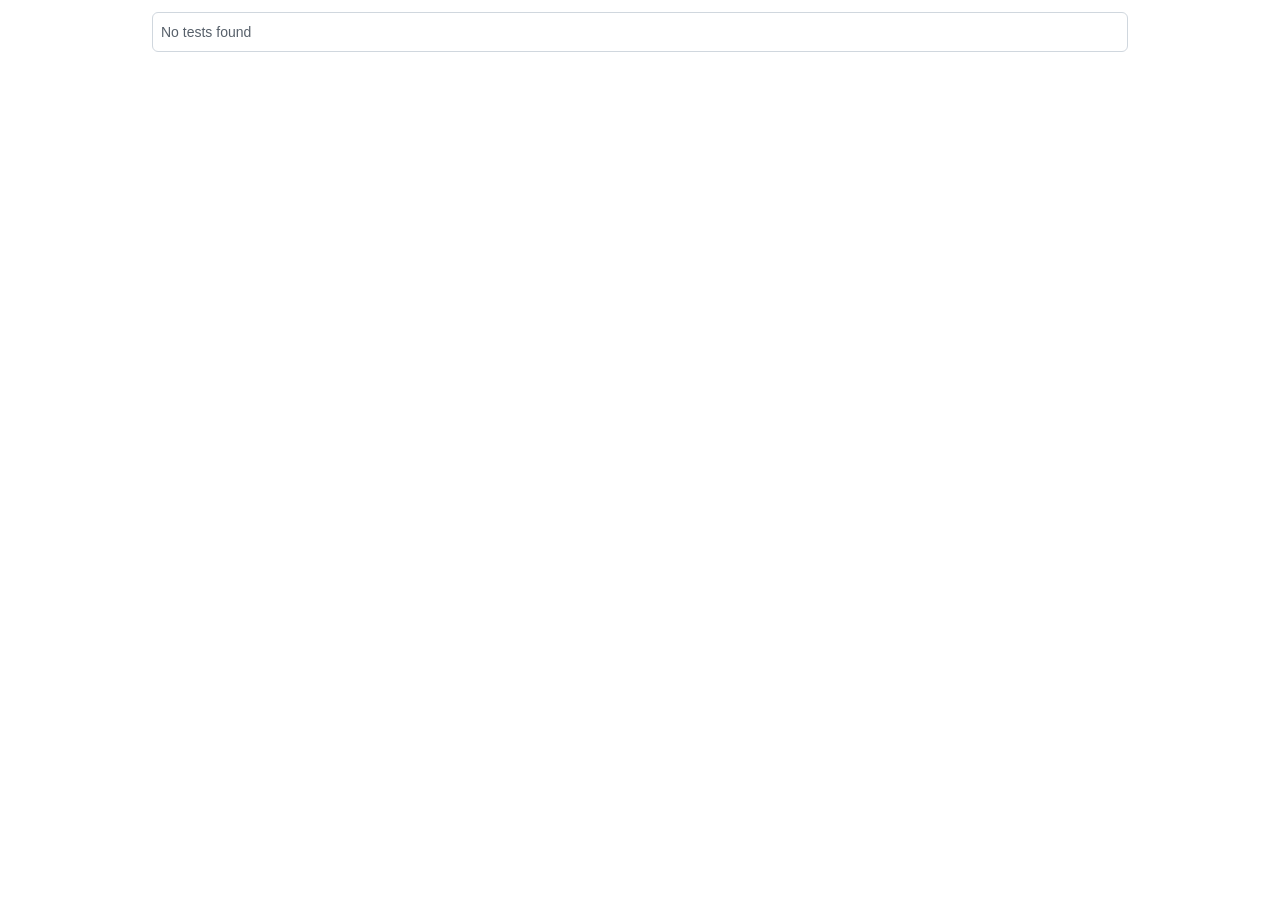
<file: bin/Debug/net10.0/.playwright/package/lib/vite/htmlReport/index.html>
<!DOCTYPE html>
<html style='scrollbar-gutter: stable both-edges;'>
  <head>
    <meta charset='UTF-8'>
    <meta name='color-scheme' content='dark light'>
    <meta name='viewport' content='width=device-width, initial-scale=1.0'>
    <title>Playwright Test Report</title>
    <script type="module" crossorigin src="./report.js"></script>
    <link rel="stylesheet" crossorigin href="./report.css">
  </head>
  <body>
    <div id='root'></div>
  </body>
</html>
</file>
<file: bin/Debug/net10.0/.playwright/package/lib/vite/htmlReport/report.css>
:root{--color-canvas-default-transparent: rgba(255,255,255,0);--color-marketing-icon-primary: #218bff;--color-marketing-icon-secondary: #54aeff;--color-diff-blob-addition-num-text: #24292f;--color-diff-blob-addition-fg: #24292f;--color-diff-blob-addition-num-bg: #CCFFD8;--color-diff-blob-addition-line-bg: #E6FFEC;--color-diff-blob-addition-word-bg: #ABF2BC;--color-diff-blob-deletion-num-text: #24292f;--color-diff-blob-deletion-fg: #24292f;--color-diff-blob-deletion-num-bg: #FFD7D5;--color-diff-blob-deletion-line-bg: #FFEBE9;--color-diff-blob-deletion-word-bg: rgba(255,129,130,.4);--color-diff-blob-hunk-num-bg: rgba(84,174,255,.4);--color-diff-blob-expander-icon: #57606a;--color-diff-blob-selected-line-highlight-mix-blend-mode: multiply;--color-diffstat-deletion-border: rgba(27,31,36,.15);--color-diffstat-addition-border: rgba(27,31,36,.15);--color-diffstat-addition-bg: #2da44e;--color-search-keyword-hl: #fff8c5;--color-prettylights-syntax-comment: #6e7781;--color-prettylights-syntax-constant: #0550ae;--color-prettylights-syntax-entity: #8250df;--color-prettylights-syntax-storage-modifier-import: #24292f;--color-prettylights-syntax-entity-tag: #116329;--color-prettylights-syntax-keyword: #cf222e;--color-prettylights-syntax-string: #0a3069;--color-prettylights-syntax-variable: #953800;--color-prettylights-syntax-brackethighlighter-unmatched: #82071e;--color-prettylights-syntax-invalid-illegal-text: #f6f8fa;--color-prettylights-syntax-invalid-illegal-bg: #82071e;--color-prettylights-syntax-carriage-return-text: #f6f8fa;--color-prettylights-syntax-carriage-return-bg: #cf222e;--color-prettylights-syntax-string-regexp: #116329;--color-prettylights-syntax-markup-list: #3b2300;--color-prettylights-syntax-markup-heading: #0550ae;--color-prettylights-syntax-markup-italic: #24292f;--color-prettylights-syntax-markup-bold: #24292f;--color-prettylights-syntax-markup-deleted-text: #82071e;--color-prettylights-syntax-markup-deleted-bg: #FFEBE9;--color-prettylights-syntax-markup-inserted-text: #116329;--color-prettylights-syntax-markup-inserted-bg: #dafbe1;--color-prettylights-syntax-markup-changed-text: #953800;--color-prettylights-syntax-markup-changed-bg: #ffd8b5;--color-prettylights-syntax-markup-ignored-text: #eaeef2;--color-prettylights-syntax-markup-ignored-bg: #0550ae;--color-prettylights-syntax-meta-diff-range: #8250df;--color-prettylights-syntax-brackethighlighter-angle: #57606a;--color-prettylights-syntax-sublimelinter-gutter-mark: #8c959f;--color-prettylights-syntax-constant-other-reference-link: #0a3069;--color-codemirror-text: #24292f;--color-codemirror-bg: #ffffff;--color-codemirror-gutters-bg: #ffffff;--color-codemirror-guttermarker-text: #ffffff;--color-codemirror-guttermarker-subtle-text: #6e7781;--color-codemirror-linenumber-text: #57606a;--color-codemirror-cursor: #24292f;--color-codemirror-selection-bg: rgba(84,174,255,.4);--color-codemirror-activeline-bg: rgba(234,238,242,.5);--color-codemirror-matchingbracket-text: #24292f;--color-codemirror-lines-bg: #ffffff;--color-codemirror-syntax-comment: #24292f;--color-codemirror-syntax-constant: #0550ae;--color-codemirror-syntax-entity: #8250df;--color-codemirror-syntax-keyword: #cf222e;--color-codemirror-syntax-storage: #cf222e;--color-codemirror-syntax-string: #0a3069;--color-codemirror-syntax-support: #0550ae;--color-codemirror-syntax-variable: #953800;--color-checks-bg: #24292f;--color-checks-run-border-width: 0px;--color-checks-container-border-width: 0px;--color-checks-text-primary: #f6f8fa;--color-checks-text-secondary: #8c959f;--color-checks-text-link: #54aeff;--color-checks-btn-icon: #afb8c1;--color-checks-btn-hover-icon: #f6f8fa;--color-checks-btn-hover-bg: rgba(255,255,255,.125);--color-checks-input-text: #eaeef2;--color-checks-input-placeholder-text: #8c959f;--color-checks-input-focus-text: #8c959f;--color-checks-input-bg: #32383f;--color-checks-input-shadow: none;--color-checks-donut-error: #fa4549;--color-checks-donut-pending: #bf8700;--color-checks-donut-success: #2da44e;--color-checks-donut-neutral: #afb8c1;--color-checks-dropdown-text: #afb8c1;--color-checks-dropdown-bg: #32383f;--color-checks-dropdown-border: #424a53;--color-checks-dropdown-shadow: rgba(27,31,36,.3);--color-checks-dropdown-hover-text: #f6f8fa;--color-checks-dropdown-hover-bg: #424a53;--color-checks-dropdown-btn-hover-text: #f6f8fa;--color-checks-dropdown-btn-hover-bg: #32383f;--color-checks-scrollbar-thumb-bg: #57606a;--color-checks-header-label-text: #d0d7de;--color-checks-header-label-open-text: #f6f8fa;--color-checks-header-border: #32383f;--color-checks-header-icon: #8c959f;--color-checks-line-text: #d0d7de;--color-checks-line-num-text: rgba(140,149,159,.75);--color-checks-line-timestamp-text: #8c959f;--color-checks-line-hover-bg: #32383f;--color-checks-line-selected-bg: rgba(33,139,255,.15);--color-checks-line-selected-num-text: #54aeff;--color-checks-line-dt-fm-text: #24292f;--color-checks-line-dt-fm-bg: #9a6700;--color-checks-gate-bg: rgba(125,78,0,.15);--color-checks-gate-text: #d0d7de;--color-checks-gate-waiting-text: #afb8c1;--color-checks-step-header-open-bg: #32383f;--color-checks-step-error-text: #ff8182;--color-checks-step-warning-text: #d4a72c;--color-checks-logline-text: #8c959f;--color-checks-logline-num-text: rgba(140,149,159,.75);--color-checks-logline-debug-text: #c297ff;--color-checks-logline-error-text: #d0d7de;--color-checks-logline-error-num-text: #ff8182;--color-checks-logline-error-bg: rgba(164,14,38,.15);--color-checks-logline-warning-text: #d0d7de;--color-checks-logline-warning-num-text: #d4a72c;--color-checks-logline-warning-bg: rgba(125,78,0,.15);--color-checks-logline-command-text: #54aeff;--color-checks-logline-section-text: #4ac26b;--color-checks-ansi-black: #24292f;--color-checks-ansi-black-bright: #32383f;--color-checks-ansi-white: #d0d7de;--color-checks-ansi-white-bright: #d0d7de;--color-checks-ansi-gray: #8c959f;--color-checks-ansi-red: #ff8182;--color-checks-ansi-red-bright: #ffaba8;--color-checks-ansi-green: #4ac26b;--color-checks-ansi-green-bright: #6fdd8b;--color-checks-ansi-yellow: #d4a72c;--color-checks-ansi-yellow-bright: #eac54f;--color-checks-ansi-blue: #54aeff;--color-checks-ansi-blue-bright: #80ccff;--color-checks-ansi-magenta: #c297ff;--color-checks-ansi-magenta-bright: #d8b9ff;--color-checks-ansi-cyan: #76e3ea;--color-checks-ansi-cyan-bright: #b3f0ff;--color-project-header-bg: #24292f;--color-project-sidebar-bg: #ffffff;--color-project-gradient-in: #ffffff;--color-project-gradient-out: rgba(255,255,255,0);--color-mktg-success: rgba(36,146,67,1);--color-mktg-info: rgba(19,119,234,1);--color-mktg-bg-shade-gradient-top: rgba(27,31,36,.065);--color-mktg-bg-shade-gradient-bottom: rgba(27,31,36,0);--color-mktg-btn-bg-top: hsla(228,82%,66%,1);--color-mktg-btn-bg-bottom: #4969ed;--color-mktg-btn-bg-overlay-top: hsla(228,74%,59%,1);--color-mktg-btn-bg-overlay-bottom: #3355e0;--color-mktg-btn-text: #ffffff;--color-mktg-btn-primary-bg-top: hsla(137,56%,46%,1);--color-mktg-btn-primary-bg-bottom: #2ea44f;--color-mktg-btn-primary-bg-overlay-top: hsla(134,60%,38%,1);--color-mktg-btn-primary-bg-overlay-bottom: #22863a;--color-mktg-btn-primary-text: #ffffff;--color-mktg-btn-enterprise-bg-top: hsla(249,100%,72%,1);--color-mktg-btn-enterprise-bg-bottom: #6f57ff;--color-mktg-btn-enterprise-bg-overlay-top: hsla(248,65%,63%,1);--color-mktg-btn-enterprise-bg-overlay-bottom: #614eda;--color-mktg-btn-enterprise-text: #ffffff;--color-mktg-btn-outline-text: #4969ed;--color-mktg-btn-outline-border: rgba(73,105,237,.3);--color-mktg-btn-outline-hover-text: #3355e0;--color-mktg-btn-outline-hover-border: rgba(51,85,224,.5);--color-mktg-btn-outline-focus-border: #4969ed;--color-mktg-btn-outline-focus-border-inset: rgba(73,105,237,.5);--color-mktg-btn-dark-text: #ffffff;--color-mktg-btn-dark-border: rgba(255,255,255,.3);--color-mktg-btn-dark-hover-text: #ffffff;--color-mktg-btn-dark-hover-border: rgba(255,255,255,.5);--color-mktg-btn-dark-focus-border: #ffffff;--color-mktg-btn-dark-focus-border-inset: rgba(255,255,255,.5);--color-avatar-bg: #ffffff;--color-avatar-border: rgba(27,31,36,.15);--color-avatar-stack-fade: #afb8c1;--color-avatar-stack-fade-more: #d0d7de;--color-avatar-child-shadow: -2px -2px 0 rgba(255,255,255,.8);--color-topic-tag-border: rgba(0,0,0,0);--color-select-menu-backdrop-border: rgba(0,0,0,0);--color-select-menu-tap-highlight: rgba(175,184,193,.5);--color-select-menu-tap-focus-bg: #b6e3ff;--color-overlay-shadow: 0 1px 3px rgba(27,31,36,.12), 0 8px 24px rgba(66,74,83,.12);--color-header-text: rgba(255,255,255,.7);--color-header-bg: #24292f;--color-header-logo: #ffffff;--color-header-search-bg: #24292f;--color-header-search-border: #57606a;--color-sidenav-selected-bg: #ffffff;--color-menu-bg-active: rgba(0,0,0,0);--color-control-transparent-bg-hover: #818b981a;--color-input-disabled-bg: rgba(175,184,193,.2);--color-timeline-badge-bg: #eaeef2;--color-ansi-black: #24292f;--color-ansi-black-bright: #57606a;--color-ansi-white: #6e7781;--color-ansi-white-bright: #8c959f;--color-ansi-gray: #6e7781;--color-ansi-red: #cf222e;--color-ansi-red-bright: #a40e26;--color-ansi-green: #116329;--color-ansi-green-bright: #1a7f37;--color-ansi-yellow: #4d2d00;--color-ansi-yellow-bright: #633c01;--color-ansi-blue: #0969da;--color-ansi-blue-bright: #218bff;--color-ansi-magenta: #8250df;--color-ansi-magenta-bright: #a475f9;--color-ansi-cyan: #1b7c83;--color-ansi-cyan-bright: #3192aa;--color-btn-text: #24292f;--color-btn-bg: #f6f8fa;--color-btn-border: rgba(27,31,36,.15);--color-btn-shadow: 0 1px 0 rgba(27,31,36,.04);--color-btn-inset-shadow: inset 0 1px 0 rgba(255,255,255,.25);--color-btn-hover-bg: #f3f4f6;--color-btn-hover-border: rgba(27,31,36,.15);--color-btn-active-bg: hsla(220,14%,93%,1);--color-btn-active-border: rgba(27,31,36,.15);--color-btn-selected-bg: hsla(220,14%,94%,1);--color-btn-focus-bg: #f6f8fa;--color-btn-focus-border: rgba(27,31,36,.15);--color-btn-focus-shadow: 0 0 0 3px rgba(9,105,218,.3);--color-btn-shadow-active: inset 0 .15em .3em rgba(27,31,36,.15);--color-btn-shadow-input-focus: 0 0 0 .2em rgba(9,105,218,.3);--color-btn-counter-bg: rgba(27,31,36,.08);--color-btn-primary-text: #ffffff;--color-btn-primary-bg: #2da44e;--color-btn-primary-border: rgba(27,31,36,.15);--color-btn-primary-shadow: 0 1px 0 rgba(27,31,36,.1);--color-btn-primary-inset-shadow: inset 0 1px 0 rgba(255,255,255,.03);--color-btn-primary-hover-bg: #2c974b;--color-btn-primary-hover-border: rgba(27,31,36,.15);--color-btn-primary-selected-bg: hsla(137,55%,36%,1);--color-btn-primary-selected-shadow: inset 0 1px 0 rgba(0,45,17,.2);--color-btn-primary-disabled-text: rgba(255,255,255,.8);--color-btn-primary-disabled-bg: #94d3a2;--color-btn-primary-disabled-border: rgba(27,31,36,.15);--color-btn-primary-focus-bg: #2da44e;--color-btn-primary-focus-border: rgba(27,31,36,.15);--color-btn-primary-focus-shadow: 0 0 0 3px rgba(45,164,78,.4);--color-btn-primary-icon: rgba(255,255,255,.8);--color-btn-primary-counter-bg: rgba(255,255,255,.2);--color-btn-outline-text: #0969da;--color-btn-outline-hover-text: #ffffff;--color-btn-outline-hover-bg: #0969da;--color-btn-outline-hover-border: rgba(27,31,36,.15);--color-btn-outline-hover-shadow: 0 1px 0 rgba(27,31,36,.1);--color-btn-outline-hover-inset-shadow: inset 0 1px 0 rgba(255,255,255,.03);--color-btn-outline-hover-counter-bg: rgba(255,255,255,.2);--color-btn-outline-selected-text: #ffffff;--color-btn-outline-selected-bg: hsla(212,92%,42%,1);--color-btn-outline-selected-border: rgba(27,31,36,.15);--color-btn-outline-selected-shadow: inset 0 1px 0 rgba(0,33,85,.2);--color-btn-outline-disabled-text: rgba(9,105,218,.5);--color-btn-outline-disabled-bg: #f6f8fa;--color-btn-outline-disabled-counter-bg: rgba(9,105,218,.05);--color-btn-outline-focus-border: rgba(27,31,36,.15);--color-btn-outline-focus-shadow: 0 0 0 3px rgba(5,80,174,.4);--color-btn-outline-counter-bg: rgba(9,105,218,.1);--color-btn-danger-text: #cf222e;--color-btn-danger-hover-text: #ffffff;--color-btn-danger-hover-bg: #a40e26;--color-btn-danger-hover-border: rgba(27,31,36,.15);--color-btn-danger-hover-shadow: 0 1px 0 rgba(27,31,36,.1);--color-btn-danger-hover-inset-shadow: inset 0 1px 0 rgba(255,255,255,.03);--color-btn-danger-hover-counter-bg: rgba(255,255,255,.2);--color-btn-danger-selected-text: #ffffff;--color-btn-danger-selected-bg: hsla(356,72%,44%,1);--color-btn-danger-selected-border: rgba(27,31,36,.15);--color-btn-danger-selected-shadow: inset 0 1px 0 rgba(76,0,20,.2);--color-btn-danger-disabled-text: rgba(207,34,46,.5);--color-btn-danger-disabled-bg: #f6f8fa;--color-btn-danger-disabled-counter-bg: rgba(207,34,46,.05);--color-btn-danger-focus-border: rgba(27,31,36,.15);--color-btn-danger-focus-shadow: 0 0 0 3px rgba(164,14,38,.4);--color-btn-danger-counter-bg: rgba(207,34,46,.1);--color-btn-danger-icon: #cf222e;--color-btn-danger-hover-icon: #ffffff;--color-underlinenav-icon: #6e7781;--color-underlinenav-border-hover: rgba(175,184,193,.2);--color-fg-default: #24292f;--color-fg-muted: #57606a;--color-fg-subtle: #6e7781;--color-fg-on-emphasis: #ffffff;--color-canvas-default: #ffffff;--color-canvas-overlay: #ffffff;--color-canvas-inset: #f6f8fa;--color-canvas-subtle: #f6f8fa;--color-border-default: #d0d7de;--color-border-muted: hsla(210,18%,87%,1);--color-border-subtle: rgba(27,31,36,.15);--color-shadow-small: 0 1px 0 rgba(27,31,36,.04);--color-shadow-medium: 0 3px 6px rgba(140,149,159,.15);--color-shadow-large: 0 8px 24px rgba(140,149,159,.2);--color-shadow-extra-large: 0 12px 28px rgba(140,149,159,.3);--color-neutral-emphasis-plus: #24292f;--color-neutral-emphasis: #6e7781;--color-neutral-muted: rgba(175,184,193,.2);--color-neutral-subtle: rgba(234,238,242,.5);--color-accent-fg: #0969da;--color-accent-emphasis: #0969da;--color-accent-muted: rgba(84,174,255,.4);--color-accent-subtle: #ddf4ff;--color-success-fg: #1a7f37;--color-success-emphasis: #2da44e;--color-success-muted: rgba(74,194,107,.4);--color-success-subtle: #dafbe1;--color-attention-fg: #9a6700;--color-attention-emphasis: #bf8700;--color-attention-muted: rgba(212,167,44,.4);--color-attention-subtle: #fff8c5;--color-severe-fg: #bc4c00;--color-severe-emphasis: #bc4c00;--color-severe-muted: rgba(251,143,68,.4);--color-severe-subtle: #fff1e5;--color-danger-fg: #cf222e;--color-danger-emphasis: #cf222e;--color-danger-muted: rgba(255,129,130,.4);--color-danger-subtle: #FFEBE9;--color-done-fg: #8250df;--color-done-emphasis: #8250df;--color-done-muted: rgba(194,151,255,.4);--color-done-subtle: #fbefff;--color-sponsors-fg: #bf3989;--color-sponsors-emphasis: #bf3989;--color-sponsors-muted: rgba(255,128,200,.4);--color-sponsors-subtle: #ffeff7;--color-primer-canvas-backdrop: rgba(27,31,36,.5);--color-primer-canvas-sticky: rgba(255,255,255,.95);--color-primer-border-active: #FD8C73;--color-primer-border-contrast: rgba(27,31,36,.1);--color-primer-shadow-highlight: inset 0 1px 0 rgba(255,255,255,.25);--color-primer-shadow-inset: inset 0 1px 0 rgba(208,215,222,.2);--color-primer-shadow-focus: 0 0 0 3px rgba(9,105,218,.3);--color-scale-black: #1b1f24;--color-scale-white: #ffffff;--color-scale-gray-0: #f6f8fa;--color-scale-gray-1: #eaeef2;--color-scale-gray-2: #d0d7de;--color-scale-gray-3: #afb8c1;--color-scale-gray-4: #8c959f;--color-scale-gray-5: #6e7781;--color-scale-gray-6: #57606a;--color-scale-gray-7: #424a53;--color-scale-gray-8: #32383f;--color-scale-gray-9: #24292f;--color-scale-blue-0: #ddf4ff;--color-scale-blue-1: #b6e3ff;--color-scale-blue-2: #80ccff;--color-scale-blue-3: #54aeff;--color-scale-blue-4: #218bff;--color-scale-blue-5: #0969da;--color-scale-blue-6: #0550ae;--color-scale-blue-7: #033d8b;--color-scale-blue-8: #0a3069;--color-scale-blue-9: #002155;--color-scale-green-0: #dafbe1;--color-scale-green-1: #aceebb;--color-scale-green-2: #6fdd8b;--color-scale-green-3: #4ac26b;--color-scale-green-4: #2da44e;--color-scale-green-5: #1a7f37;--color-scale-green-6: #116329;--color-scale-green-7: #044f1e;--color-scale-green-8: #003d16;--color-scale-green-9: #002d11;--color-scale-yellow-0: #fff8c5;--color-scale-yellow-1: #fae17d;--color-scale-yellow-2: #eac54f;--color-scale-yellow-3: #d4a72c;--color-scale-yellow-4: #bf8700;--color-scale-yellow-5: #9a6700;--color-scale-yellow-6: #7d4e00;--color-scale-yellow-7: #633c01;--color-scale-yellow-8: #4d2d00;--color-scale-yellow-9: #3b2300;--color-scale-orange-0: #fff1e5;--color-scale-orange-1: #ffd8b5;--color-scale-orange-2: #ffb77c;--color-scale-orange-3: #fb8f44;--color-scale-orange-4: #e16f24;--color-scale-orange-5: #bc4c00;--color-scale-orange-6: #953800;--color-scale-orange-7: #762c00;--color-scale-orange-8: #5c2200;--color-scale-orange-9: #471700;--color-scale-red-0: #FFEBE9;--color-scale-red-1: #ffcecb;--color-scale-red-2: #ffaba8;--color-scale-red-3: #ff8182;--color-scale-red-4: #fa4549;--color-scale-red-5: #cf222e;--color-scale-red-6: #a40e26;--color-scale-red-7: #82071e;--color-scale-red-8: #660018;--color-scale-red-9: #4c0014;--color-scale-purple-0: #fbefff;--color-scale-purple-1: #ecd8ff;--color-scale-purple-2: #d8b9ff;--color-scale-purple-3: #c297ff;--color-scale-purple-4: #a475f9;--color-scale-purple-5: #8250df;--color-scale-purple-6: #6639ba;--color-scale-purple-7: #512a97;--color-scale-purple-8: #3e1f79;--color-scale-purple-9: #2e1461;--color-scale-pink-0: #ffeff7;--color-scale-pink-1: #ffd3eb;--color-scale-pink-2: #ffadda;--color-scale-pink-3: #ff80c8;--color-scale-pink-4: #e85aad;--color-scale-pink-5: #bf3989;--color-scale-pink-6: #99286e;--color-scale-pink-7: #772057;--color-scale-pink-8: #611347;--color-scale-pink-9: #4d0336;--color-scale-coral-0: #FFF0EB;--color-scale-coral-1: #FFD6CC;--color-scale-coral-2: #FFB4A1;--color-scale-coral-3: #FD8C73;--color-scale-coral-4: #EC6547;--color-scale-coral-5: #C4432B;--color-scale-coral-6: #9E2F1C;--color-scale-coral-7: #801F0F;--color-scale-coral-8: #691105;--color-scale-coral-9: #510901 }:root.dark-mode{color-scheme:dark;--color-canvas-default-transparent: rgba(13,17,23,0);--color-marketing-icon-primary: #79c0ff;--color-marketing-icon-secondary: #1f6feb;--color-diff-blob-addition-num-text: #c9d1d9;--color-diff-blob-addition-fg: #c9d1d9;--color-diff-blob-addition-num-bg: rgba(63,185,80,.3);--color-diff-blob-addition-line-bg: rgba(46,160,67,.15);--color-diff-blob-addition-word-bg: rgba(46,160,67,.4);--color-diff-blob-deletion-num-text: #c9d1d9;--color-diff-blob-deletion-fg: #c9d1d9;--color-diff-blob-deletion-num-bg: rgba(248,81,73,.3);--color-diff-blob-deletion-line-bg: rgba(248,81,73,.15);--color-diff-blob-deletion-word-bg: rgba(248,81,73,.4);--color-diff-blob-hunk-num-bg: rgba(56,139,253,.4);--color-diff-blob-expander-icon: #8b949e;--color-diff-blob-selected-line-highlight-mix-blend-mode: screen;--color-diffstat-deletion-border: rgba(240,246,252,.1);--color-diffstat-addition-border: rgba(240,246,252,.1);--color-diffstat-addition-bg: #3fb950;--color-search-keyword-hl: rgba(210,153,34,.4);--color-prettylights-syntax-comment: #8b949e;--color-prettylights-syntax-constant: #79c0ff;--color-prettylights-syntax-entity: #d2a8ff;--color-prettylights-syntax-storage-modifier-import: #c9d1d9;--color-prettylights-syntax-entity-tag: #7ee787;--color-prettylights-syntax-keyword: #ff7b72;--color-prettylights-syntax-string: #a5d6ff;--color-prettylights-syntax-variable: #ffa657;--color-prettylights-syntax-brackethighlighter-unmatched: #f85149;--color-prettylights-syntax-invalid-illegal-text: #f0f6fc;--color-prettylights-syntax-invalid-illegal-bg: #8e1519;--color-prettylights-syntax-carriage-return-text: #f0f6fc;--color-prettylights-syntax-carriage-return-bg: #b62324;--color-prettylights-syntax-string-regexp: #7ee787;--color-prettylights-syntax-markup-list: #f2cc60;--color-prettylights-syntax-markup-heading: #1f6feb;--color-prettylights-syntax-markup-italic: #c9d1d9;--color-prettylights-syntax-markup-bold: #c9d1d9;--color-prettylights-syntax-markup-deleted-text: #ffdcd7;--color-prettylights-syntax-markup-deleted-bg: #67060c;--color-prettylights-syntax-markup-inserted-text: #aff5b4;--color-prettylights-syntax-markup-inserted-bg: #033a16;--color-prettylights-syntax-markup-changed-text: #ffdfb6;--color-prettylights-syntax-markup-changed-bg: #5a1e02;--color-prettylights-syntax-markup-ignored-text: #c9d1d9;--color-prettylights-syntax-markup-ignored-bg: #1158c7;--color-prettylights-syntax-meta-diff-range: #d2a8ff;--color-prettylights-syntax-brackethighlighter-angle: #8b949e;--color-prettylights-syntax-sublimelinter-gutter-mark: #484f58;--color-prettylights-syntax-constant-other-reference-link: #a5d6ff;--color-codemirror-text: #c9d1d9;--color-codemirror-bg: #0d1117;--color-codemirror-gutters-bg: #0d1117;--color-codemirror-guttermarker-text: #0d1117;--color-codemirror-guttermarker-subtle-text: #484f58;--color-codemirror-linenumber-text: #8b949e;--color-codemirror-cursor: #c9d1d9;--color-codemirror-selection-bg: rgba(56,139,253,.4);--color-codemirror-activeline-bg: rgba(110,118,129,.1);--color-codemirror-matchingbracket-text: #c9d1d9;--color-codemirror-lines-bg: #0d1117;--color-codemirror-syntax-comment: #8b949e;--color-codemirror-syntax-constant: #79c0ff;--color-codemirror-syntax-entity: #d2a8ff;--color-codemirror-syntax-keyword: #ff7b72;--color-codemirror-syntax-storage: #ff7b72;--color-codemirror-syntax-string: #a5d6ff;--color-codemirror-syntax-support: #79c0ff;--color-codemirror-syntax-variable: #ffa657;--color-checks-bg: #010409;--color-checks-run-border-width: 1px;--color-checks-container-border-width: 1px;--color-checks-text-primary: #c9d1d9;--color-checks-text-secondary: #8b949e;--color-checks-text-link: #58a6ff;--color-checks-btn-icon: #8b949e;--color-checks-btn-hover-icon: #c9d1d9;--color-checks-btn-hover-bg: rgba(110,118,129,.1);--color-checks-input-text: #8b949e;--color-checks-input-placeholder-text: #484f58;--color-checks-input-focus-text: #c9d1d9;--color-checks-input-bg: #161b22;--color-checks-input-shadow: none;--color-checks-donut-error: #f85149;--color-checks-donut-pending: #d29922;--color-checks-donut-success: #2ea043;--color-checks-donut-neutral: #8b949e;--color-checks-dropdown-text: #c9d1d9;--color-checks-dropdown-bg: #161b22;--color-checks-dropdown-border: #30363d;--color-checks-dropdown-shadow: rgba(1,4,9,.3);--color-checks-dropdown-hover-text: #c9d1d9;--color-checks-dropdown-hover-bg: rgba(110,118,129,.1);--color-checks-dropdown-btn-hover-text: #c9d1d9;--color-checks-dropdown-btn-hover-bg: rgba(110,118,129,.1);--color-checks-scrollbar-thumb-bg: rgba(110,118,129,.4);--color-checks-header-label-text: #8b949e;--color-checks-header-label-open-text: #c9d1d9;--color-checks-header-border: #21262d;--color-checks-header-icon: #8b949e;--color-checks-line-text: #8b949e;--color-checks-line-num-text: #484f58;--color-checks-line-timestamp-text: #484f58;--color-checks-line-hover-bg: rgba(110,118,129,.1);--color-checks-line-selected-bg: rgba(56,139,253,.15);--color-checks-line-selected-num-text: #58a6ff;--color-checks-line-dt-fm-text: #f0f6fc;--color-checks-line-dt-fm-bg: #9e6a03;--color-checks-gate-bg: rgba(187,128,9,.15);--color-checks-gate-text: #8b949e;--color-checks-gate-waiting-text: #d29922;--color-checks-step-header-open-bg: #161b22;--color-checks-step-error-text: #f85149;--color-checks-step-warning-text: #d29922;--color-checks-logline-text: #8b949e;--color-checks-logline-num-text: #484f58;--color-checks-logline-debug-text: #a371f7;--color-checks-logline-error-text: #8b949e;--color-checks-logline-error-num-text: #484f58;--color-checks-logline-error-bg: rgba(248,81,73,.15);--color-checks-logline-warning-text: #8b949e;--color-checks-logline-warning-num-text: #d29922;--color-checks-logline-warning-bg: rgba(187,128,9,.15);--color-checks-logline-command-text: #58a6ff;--color-checks-logline-section-text: #3fb950;--color-checks-ansi-black: #0d1117;--color-checks-ansi-black-bright: #161b22;--color-checks-ansi-white: #b1bac4;--color-checks-ansi-white-bright: #b1bac4;--color-checks-ansi-gray: #6e7681;--color-checks-ansi-red: #ff7b72;--color-checks-ansi-red-bright: #ffa198;--color-checks-ansi-green: #3fb950;--color-checks-ansi-green-bright: #56d364;--color-checks-ansi-yellow: #d29922;--color-checks-ansi-yellow-bright: #e3b341;--color-checks-ansi-blue: #58a6ff;--color-checks-ansi-blue-bright: #79c0ff;--color-checks-ansi-magenta: #bc8cff;--color-checks-ansi-magenta-bright: #d2a8ff;--color-checks-ansi-cyan: #76e3ea;--color-checks-ansi-cyan-bright: #b3f0ff;--color-project-header-bg: #0d1117;--color-project-sidebar-bg: #161b22;--color-project-gradient-in: #161b22;--color-project-gradient-out: rgba(22,27,34,0);--color-mktg-success: rgba(41,147,61,1);--color-mktg-info: rgba(42,123,243,1);--color-mktg-bg-shade-gradient-top: rgba(1,4,9,.065);--color-mktg-bg-shade-gradient-bottom: rgba(1,4,9,0);--color-mktg-btn-bg-top: hsla(228,82%,66%,1);--color-mktg-btn-bg-bottom: #4969ed;--color-mktg-btn-bg-overlay-top: hsla(228,74%,59%,1);--color-mktg-btn-bg-overlay-bottom: #3355e0;--color-mktg-btn-text: #f0f6fc;--color-mktg-btn-primary-bg-top: hsla(137,56%,46%,1);--color-mktg-btn-primary-bg-bottom: #2ea44f;--color-mktg-btn-primary-bg-overlay-top: hsla(134,60%,38%,1);--color-mktg-btn-primary-bg-overlay-bottom: #22863a;--color-mktg-btn-primary-text: #f0f6fc;--color-mktg-btn-enterprise-bg-top: hsla(249,100%,72%,1);--color-mktg-btn-enterprise-bg-bottom: #6f57ff;--color-mktg-btn-enterprise-bg-overlay-top: hsla(248,65%,63%,1);--color-mktg-btn-enterprise-bg-overlay-bottom: #614eda;--color-mktg-btn-enterprise-text: #f0f6fc;--color-mktg-btn-outline-text: #f0f6fc;--color-mktg-btn-outline-border: rgba(240,246,252,.3);--color-mktg-btn-outline-hover-text: #f0f6fc;--color-mktg-btn-outline-hover-border: rgba(240,246,252,.5);--color-mktg-btn-outline-focus-border: #f0f6fc;--color-mktg-btn-outline-focus-border-inset: rgba(240,246,252,.5);--color-mktg-btn-dark-text: #f0f6fc;--color-mktg-btn-dark-border: rgba(240,246,252,.3);--color-mktg-btn-dark-hover-text: #f0f6fc;--color-mktg-btn-dark-hover-border: rgba(240,246,252,.5);--color-mktg-btn-dark-focus-border: #f0f6fc;--color-mktg-btn-dark-focus-border-inset: rgba(240,246,252,.5);--color-avatar-bg: rgba(240,246,252,.1);--color-avatar-border: rgba(240,246,252,.1);--color-avatar-stack-fade: #30363d;--color-avatar-stack-fade-more: #21262d;--color-avatar-child-shadow: -2px -2px 0 #0d1117;--color-topic-tag-border: rgba(0,0,0,0);--color-select-menu-backdrop-border: #484f58;--color-select-menu-tap-highlight: rgba(48,54,61,.5);--color-select-menu-tap-focus-bg: #0c2d6b;--color-overlay-shadow: 0 0 0 1px #30363d, 0 16px 32px rgba(1,4,9,.85);--color-header-text: rgba(240,246,252,.7);--color-header-bg: #161b22;--color-header-logo: #f0f6fc;--color-header-search-bg: #0d1117;--color-header-search-border: #30363d;--color-sidenav-selected-bg: #21262d;--color-menu-bg-active: #161b22;--color-control-transparent-bg-hover: #656c7633;--color-input-disabled-bg: rgba(110,118,129,0);--color-timeline-badge-bg: #21262d;--color-ansi-black: #484f58;--color-ansi-black-bright: #6e7681;--color-ansi-white: #b1bac4;--color-ansi-white-bright: #f0f6fc;--color-ansi-gray: #6e7681;--color-ansi-red: #ff7b72;--color-ansi-red-bright: #ffa198;--color-ansi-green: #3fb950;--color-ansi-green-bright: #56d364;--color-ansi-yellow: #d29922;--color-ansi-yellow-bright: #e3b341;--color-ansi-blue: #58a6ff;--color-ansi-blue-bright: #79c0ff;--color-ansi-magenta: #bc8cff;--color-ansi-magenta-bright: #d2a8ff;--color-ansi-cyan: #39c5cf;--color-ansi-cyan-bright: #56d4dd;--color-btn-text: #c9d1d9;--color-btn-bg: #21262d;--color-btn-border: rgba(240,246,252,.1);--color-btn-shadow: 0 0 transparent;--color-btn-inset-shadow: 0 0 transparent;--color-btn-hover-bg: #30363d;--color-btn-hover-border: #8b949e;--color-btn-active-bg: hsla(212,12%,18%,1);--color-btn-active-border: #6e7681;--color-btn-selected-bg: #161b22;--color-btn-focus-bg: #21262d;--color-btn-focus-border: #8b949e;--color-btn-focus-shadow: 0 0 0 3px rgba(139,148,158,.3);--color-btn-shadow-active: inset 0 .15em .3em rgba(1,4,9,.15);--color-btn-shadow-input-focus: 0 0 0 .2em rgba(31,111,235,.3);--color-btn-counter-bg: #30363d;--color-btn-primary-text: #ffffff;--color-btn-primary-bg: #238636;--color-btn-primary-border: rgba(240,246,252,.1);--color-btn-primary-shadow: 0 0 transparent;--color-btn-primary-inset-shadow: 0 0 transparent;--color-btn-primary-hover-bg: #2ea043;--color-btn-primary-hover-border: rgba(240,246,252,.1);--color-btn-primary-selected-bg: #238636;--color-btn-primary-selected-shadow: 0 0 transparent;--color-btn-primary-disabled-text: rgba(240,246,252,.5);--color-btn-primary-disabled-bg: rgba(35,134,54,.6);--color-btn-primary-disabled-border: rgba(240,246,252,.1);--color-btn-primary-focus-bg: #238636;--color-btn-primary-focus-border: rgba(240,246,252,.1);--color-btn-primary-focus-shadow: 0 0 0 3px rgba(46,164,79,.4);--color-btn-primary-icon: #f0f6fc;--color-btn-primary-counter-bg: rgba(240,246,252,.2);--color-btn-outline-text: #58a6ff;--color-btn-outline-hover-text: #58a6ff;--color-btn-outline-hover-bg: #30363d;--color-btn-outline-hover-border: rgba(240,246,252,.1);--color-btn-outline-hover-shadow: 0 1px 0 rgba(1,4,9,.1);--color-btn-outline-hover-inset-shadow: inset 0 1px 0 rgba(240,246,252,.03);--color-btn-outline-hover-counter-bg: rgba(240,246,252,.2);--color-btn-outline-selected-text: #f0f6fc;--color-btn-outline-selected-bg: #0d419d;--color-btn-outline-selected-border: rgba(240,246,252,.1);--color-btn-outline-selected-shadow: 0 0 transparent;--color-btn-outline-disabled-text: rgba(88,166,255,.5);--color-btn-outline-disabled-bg: #0d1117;--color-btn-outline-disabled-counter-bg: rgba(31,111,235,.05);--color-btn-outline-focus-border: rgba(240,246,252,.1);--color-btn-outline-focus-shadow: 0 0 0 3px rgba(17,88,199,.4);--color-btn-outline-counter-bg: rgba(31,111,235,.1);--color-btn-danger-text: #f85149;--color-btn-danger-hover-text: #f0f6fc;--color-btn-danger-hover-bg: #da3633;--color-btn-danger-hover-border: #f85149;--color-btn-danger-hover-shadow: 0 0 transparent;--color-btn-danger-hover-inset-shadow: 0 0 transparent;--color-btn-danger-hover-icon: #f0f6fc;--color-btn-danger-hover-counter-bg: rgba(255,255,255,.2);--color-btn-danger-selected-text: #ffffff;--color-btn-danger-selected-bg: #b62324;--color-btn-danger-selected-border: #ff7b72;--color-btn-danger-selected-shadow: 0 0 transparent;--color-btn-danger-disabled-text: rgba(248,81,73,.5);--color-btn-danger-disabled-bg: #0d1117;--color-btn-danger-disabled-counter-bg: rgba(218,54,51,.05);--color-btn-danger-focus-border: #f85149;--color-btn-danger-focus-shadow: 0 0 0 3px rgba(248,81,73,.4);--color-btn-danger-counter-bg: rgba(218,54,51,.1);--color-btn-danger-icon: #f85149;--color-underlinenav-icon: #484f58;--color-underlinenav-border-hover: rgba(110,118,129,.4);--color-fg-default: #c9d1d9;--color-fg-muted: #8b949e;--color-fg-subtle: #484f58;--color-fg-on-emphasis: #f0f6fc;--color-canvas-default: #0d1117;--color-canvas-overlay: #161b22;--color-canvas-inset: #010409;--color-canvas-subtle: #161b22;--color-border-default: #30363d;--color-border-muted: #21262d;--color-border-subtle: rgba(240,246,252,.1);--color-shadow-small: 0 0 transparent;--color-shadow-medium: 0 3px 6px #010409;--color-shadow-large: 0 8px 24px #010409;--color-shadow-extra-large: 0 12px 48px #010409;--color-neutral-emphasis-plus: #6e7681;--color-neutral-emphasis: #6e7681;--color-neutral-muted: rgba(110,118,129,.4);--color-neutral-subtle: rgba(110,118,129,.1);--color-accent-fg: #58a6ff;--color-accent-emphasis: #1f6feb;--color-accent-muted: rgba(56,139,253,.4);--color-accent-subtle: rgba(56,139,253,.15);--color-success-fg: #3fb950;--color-success-emphasis: #238636;--color-success-muted: rgba(46,160,67,.4);--color-success-subtle: rgba(46,160,67,.15);--color-attention-fg: #d29922;--color-attention-emphasis: #9e6a03;--color-attention-muted: rgba(187,128,9,.4);--color-attention-subtle: rgba(187,128,9,.15);--color-severe-fg: #db6d28;--color-severe-emphasis: #bd561d;--color-severe-muted: rgba(219,109,40,.4);--color-severe-subtle: rgba(219,109,40,.15);--color-danger-fg: #f85149;--color-danger-emphasis: #da3633;--color-danger-muted: rgba(248,81,73,.4);--color-danger-subtle: rgba(248,81,73,.15);--color-done-fg: #a371f7;--color-done-emphasis: #8957e5;--color-done-muted: rgba(163,113,247,.4);--color-done-subtle: rgba(163,113,247,.15);--color-sponsors-fg: #db61a2;--color-sponsors-emphasis: #bf4b8a;--color-sponsors-muted: rgba(219,97,162,.4);--color-sponsors-subtle: rgba(219,97,162,.15);--color-primer-canvas-backdrop: rgba(1,4,9,.8);--color-primer-canvas-sticky: rgba(13,17,23,.95);--color-primer-border-active: #F78166;--color-primer-border-contrast: rgba(240,246,252,.2);--color-primer-shadow-highlight: 0 0 transparent;--color-primer-shadow-inset: 0 0 transparent;--color-primer-shadow-focus: 0 0 0 3px #0c2d6b;--color-scale-black: #010409;--color-scale-white: #f0f6fc;--color-scale-gray-0: #f0f6fc;--color-scale-gray-1: #c9d1d9;--color-scale-gray-2: #b1bac4;--color-scale-gray-3: #8b949e;--color-scale-gray-4: #6e7681;--color-scale-gray-5: #484f58;--color-scale-gray-6: #30363d;--color-scale-gray-7: #21262d;--color-scale-gray-8: #161b22;--color-scale-gray-9: #0d1117;--color-scale-blue-0: #cae8ff;--color-scale-blue-1: #a5d6ff;--color-scale-blue-2: #79c0ff;--color-scale-blue-3: #58a6ff;--color-scale-blue-4: #388bfd;--color-scale-blue-5: #1f6feb;--color-scale-blue-6: #1158c7;--color-scale-blue-7: #0d419d;--color-scale-blue-8: #0c2d6b;--color-scale-blue-9: #051d4d;--color-scale-green-0: #aff5b4;--color-scale-green-1: #7ee787;--color-scale-green-2: #56d364;--color-scale-green-3: #3fb950;--color-scale-green-4: #2ea043;--color-scale-green-5: #238636;--color-scale-green-6: #196c2e;--color-scale-green-7: #0f5323;--color-scale-green-8: #033a16;--color-scale-green-9: #04260f;--color-scale-yellow-0: #f8e3a1;--color-scale-yellow-1: #f2cc60;--color-scale-yellow-2: #e3b341;--color-scale-yellow-3: #d29922;--color-scale-yellow-4: #bb8009;--color-scale-yellow-5: #9e6a03;--color-scale-yellow-6: #845306;--color-scale-yellow-7: #693e00;--color-scale-yellow-8: #4b2900;--color-scale-yellow-9: #341a00;--color-scale-orange-0: #ffdfb6;--color-scale-orange-1: #ffc680;--color-scale-orange-2: #ffa657;--color-scale-orange-3: #f0883e;--color-scale-orange-4: #db6d28;--color-scale-orange-5: #bd561d;--color-scale-orange-6: #9b4215;--color-scale-orange-7: #762d0a;--color-scale-orange-8: #5a1e02;--color-scale-orange-9: #3d1300;--color-scale-red-0: #ffdcd7;--color-scale-red-1: #ffc1ba;--color-scale-red-2: #ffa198;--color-scale-red-3: #ff7b72;--color-scale-red-4: #f85149;--color-scale-red-5: #da3633;--color-scale-red-6: #b62324;--color-scale-red-7: #8e1519;--color-scale-red-8: #67060c;--color-scale-red-9: #490202;--color-scale-purple-0: #eddeff;--color-scale-purple-1: #e2c5ff;--color-scale-purple-2: #d2a8ff;--color-scale-purple-3: #bc8cff;--color-scale-purple-4: #a371f7;--color-scale-purple-5: #8957e5;--color-scale-purple-6: #6e40c9;--color-scale-purple-7: #553098;--color-scale-purple-8: #3c1e70;--color-scale-purple-9: #271052;--color-scale-pink-0: #ffdaec;--color-scale-pink-1: #ffbedd;--color-scale-pink-2: #ff9bce;--color-scale-pink-3: #f778ba;--color-scale-pink-4: #db61a2;--color-scale-pink-5: #bf4b8a;--color-scale-pink-6: #9e3670;--color-scale-pink-7: #7d2457;--color-scale-pink-8: #5e103e;--color-scale-pink-9: #42062a;--color-scale-coral-0: #FFDDD2;--color-scale-coral-1: #FFC2B2;--color-scale-coral-2: #FFA28B;--color-scale-coral-3: #F78166;--color-scale-coral-4: #EA6045;--color-scale-coral-5: #CF462D;--color-scale-coral-6: #AC3220;--color-scale-coral-7: #872012;--color-scale-coral-8: #640D04;--color-scale-coral-9: #460701 }:root{--box-shadow: rgba(0, 0, 0, .133) 0px 1.6px 3.6px 0px, rgba(0, 0, 0, .11) 0px .3px .9px 0px;--box-shadow-thick: rgb(0 0 0 / 10%) 0px 1.8px 1.9px, rgb(0 0 0 / 15%) 0px 6.1px 6.3px, rgb(0 0 0 / 10%) 0px -2px 4px, rgb(0 0 0 / 15%) 0px -6.1px 12px, rgb(0 0 0 / 25%) 0px 6px 12px}*{box-sizing:border-box;min-width:0;min-height:0}svg{fill:currentColor}.vbox{display:flex;flex-direction:column;flex:auto;position:relative}.hbox{display:flex;flex:auto;position:relative}.hidden{visibility:hidden}.d-flex{display:flex!important}.d-inline{display:inline!important}.m-1{margin:4px}.m-2{margin:8px}.m-3{margin:16px}.m-4{margin:24px}.m-5{margin:32px}.mx-1{margin:0 4px}.mx-2{margin:0 8px}.mx-3{margin:0 16px}.mx-4{margin:0 24px}.mx-5{margin:0 32px}.my-1{margin:4px 0}.my-2{margin:8px 0}.my-3{margin:16px 0}.my-4{margin:24px 0}.my-5{margin:32px 0}.mt-1{margin-top:4px}.mt-2{margin-top:8px}.mt-3{margin-top:16px}.mt-4{margin-top:24px}.mt-5{margin-top:32px}.mr-1{margin-right:4px}.mr-2{margin-right:8px}.mr-3{margin-right:16px}.mr-4{margin-right:24px}.mr-5{margin-right:32px}.mb-1{margin-bottom:4px}.mb-2{margin-bottom:8px}.mb-3{margin-bottom:16px}.mb-4{margin-bottom:24px}.mb-5{margin-bottom:32px}.ml-1{margin-left:4px}.ml-2{margin-left:8px}.ml-3{margin-left:16px}.ml-4{margin-left:24px}.ml-5{margin-left:32px}.p-1{padding:4px}.p-2{padding:8px}.p-3{padding:16px}.p-4{padding:24px}.p-5{padding:32px}.px-1{padding:0 4px}.px-2{padding:0 8px}.px-3{padding:0 16px}.px-4{padding:0 24px}.px-5{padding:0 32px}.py-1{padding:4px 0}.py-2{padding:8px 0}.py-3{padding:16px 0}.py-4{padding:24px 0}.py-5{padding:32px 0}.pt-1{padding-top:4px}.pt-2{padding-top:8px}.pt-3{padding-top:16px}.pt-4{padding-top:24px}.pt-5{padding-top:32px}.pr-1{padding-right:4px}.pr-2{padding-right:8px}.pr-3{padding-right:16px}.pr-4{padding-right:24px}.pr-5{padding-right:32px}.pb-1{padding-bottom:4px}.pb-2{padding-bottom:8px}.pb-3{padding-bottom:16px}.pb-4{padding-bottom:24px}.pb-5{padding-bottom:32px}.pl-1{padding-left:4px}.pl-2{padding-left:8px}.pl-3{padding-left:16px}.pl-4{padding-left:24px}.pl-5{padding-left:32px}.no-wrap{white-space:nowrap!important}.float-left{float:left!important}article,aside,details,figcaption,figure,footer,header,main,menu,nav,section{display:block}.form-control,.form-select{padding:5px 12px;font-size:14px;line-height:20px;color:var(--color-fg-default);vertical-align:middle;background-color:var(--color-canvas-default);background-repeat:no-repeat;background-position:right 8px center;border:1px solid var(--color-border-default);border-radius:6px;outline:none;box-shadow:var(--color-primer-shadow-inset)}.input-contrast{background-color:var(--color-canvas-inset)}.subnav-search{position:relative;flex:auto;display:flex}.subnav-search-input{flex:auto;padding-left:32px;color:var(--color-fg-muted)}.subnav-search-icon{position:absolute;top:9px;left:8px;display:block;color:var(--color-fg-muted);text-align:center;pointer-events:none}.subnav-search-context+.subnav-search{margin-left:-1px}.subnav-item{flex:none;position:relative;float:left;padding:5px 8px;font-weight:500;line-height:20px;color:var(--color-fg-default);border:1px solid var(--color-border-default);-webkit-user-select:none;user-select:none}.subnav-item:hover{background-color:var(--color-canvas-subtle)}.subnav-item[aria-selected=true]{background:var(--color-control-transparent-bg-hover)}.subnav-item:first-child{border-top-left-radius:6px;border-bottom-left-radius:6px}.subnav-item:last-child{border-top-right-radius:6px;border-bottom-right-radius:6px}.subnav-item+.subnav-item{margin-left:-1px}.subnav-item .octicon,.subnav-item-label{margin-right:8px}.counter{display:inline-block;min-width:20px;padding:0 6px;font-size:12px;font-weight:500;line-height:18px;color:var(--color-fg-default);text-align:center;background-color:var(--color-neutral-muted);border:1px solid transparent;border-radius:2em}.color-icon-success{color:var(--color-success-fg)!important}.color-text-danger{color:var(--color-danger-fg)!important}.color-text-warning{color:var(--color-checks-step-warning-text)!important}.color-fg-muted{color:var(--color-fg-muted)!important}.octicon{display:inline-block;overflow:visible!important;vertical-align:text-bottom;fill:currentColor;margin-right:7px;flex:none}.button{flex:none;height:24px;border:1px solid var(--color-btn-border);outline:none;color:var(--color-btn-text);background:var(--color-btn-bg);padding:4px;cursor:pointer;display:inline-flex;align-items:center;justify-content:center;border-radius:4px}.button:not(:disabled):hover{border-color:var(--color-btn-hover-border);background-color:var(--color-btn-hover-bg)}input[type=checkbox]{outline:var(--color-focus-border);height:24px}dialog{background-color:var(--color-canvas-subtle);border:1px solid var(--color-border-default);border-radius:6px;padding:6px}.subnav-item .octicon.octicon-settings{margin-right:0}.subnav-item .octicon.octicon-clock{margin-right:0;color:var(--color-fg-default)!important}@media only screen and (max-width: 600px){.subnav-item,.form-control{border-radius:0!important}.subnav-item{border:none}.subnav-search-input{border-left:0;border-right:0}}.header-view-status-container{float:right}.header-view{padding:12px 8px 0}.header-view div{flex-shrink:0;flex-wrap:wrap}.header-superheader{color:var(--color-fg-muted)}.header-title{flex:none;font-weight:400;font-size:32px;line-height:1.25}.header-setting-theme{display:grid;margin-left:22px}@media only screen and (max-width: 600px){.header-view{padding:0}.header-view div{flex-shrink:1}.header-view-status-container{float:none;margin:0 0 10px!important;overflow:hidden}.header-view-status-container .subnav-search-input{border-left:none;border-right:none}.header-title,.header-superheader{margin:0 8px}}.copy-icon{flex:none;height:24px;width:24px;border:none;outline:none;color:var(--color-fg-muted);background:transparent;padding:4px;cursor:pointer;display:inline-flex;align-items:center;justify-content:center;border-radius:4px}.copy-icon svg{margin:0}.copy-icon:not(:disabled):hover{background-color:var(--color-border-default)}.copy-button-container{visibility:hidden;display:inline-flex;margin-left:8px;vertical-align:bottom}.copy-value-container:hover .copy-button-container{visibility:visible}.attachment-body{white-space:pre-wrap;background-color:var(--color-canvas-subtle);margin-left:24px;line-height:normal;padding:8px;font-family:monospace;position:relative}.attachment-body .copy-icon{position:absolute;right:5px;top:5px}.attachment-flash{animation:attachmentflash-bg 2s}@keyframes attachmentflash-bg{0%{background:var(--color-attention-subtle)}to{background:transparent}}.link-badge{flex:none;background-color:transparent;border-color:transparent;-webkit-user-select:none;user-select:none}.link-badge-dim span{color:var(--color-fg-muted)}.link-badge:hover{cursor:pointer}.link-badge svg{fill:var(--color-fg-default)}.link-badge-dim svg{fill:var(--color-fg-muted)}.link-badge-dim:hover svg{fill:var(--color-fg-muted)}.fullwidth-link{width:100%;text-align:left}.fullwidth-link:hover{background-color:var(--color-canvas-subtle)}.trace-link{margin-right:3px}.trace-link-separator{color:var(--color-fg-muted);-webkit-user-select:none;user-select:none}.expandable-summary{cursor:pointer;list-style:none;white-space:nowrap;padding-left:4px}.label{display:inline-block;padding:0 8px;font-size:12px;font-weight:500;line-height:18px;border:1px solid transparent;border-radius:2em;background-color:var(--color-scale-gray-4);color:#fff;margin:0 10px;flex:none;font-weight:600;cursor:pointer}.label-anchor{text-decoration:none;color:var(--color-fg-default)}:root.light-mode .label-color-0{background-color:var(--color-scale-blue-0);color:var(--color-scale-blue-6);border:1px solid var(--color-scale-blue-4)}:root.light-mode .label-color-1{background-color:var(--color-scale-yellow-0);color:var(--color-scale-yellow-6);border:1px solid var(--color-scale-yellow-4)}:root.light-mode .label-color-2{background-color:var(--color-scale-purple-0);color:var(--color-scale-purple-6);border:1px solid var(--color-scale-purple-4)}:root.light-mode .label-color-3{background-color:var(--color-scale-pink-0);color:var(--color-scale-pink-6);border:1px solid var(--color-scale-pink-4)}:root.light-mode .label-color-4{background-color:var(--color-scale-coral-0);color:var(--color-scale-coral-6);border:1px solid var(--color-scale-coral-4)}:root.light-mode .label-color-5{background-color:var(--color-scale-orange-0);color:var(--color-scale-orange-6);border:1px solid var(--color-scale-orange-4)}:root.dark-mode .label-color-0{background-color:var(--color-scale-blue-9);color:var(--color-scale-blue-2);border:1px solid var(--color-scale-blue-4)}:root.dark-mode .label-color-1{background-color:var(--color-scale-yellow-9);color:var(--color-scale-yellow-2);border:1px solid var(--color-scale-yellow-4)}:root.dark-mode .label-color-2{background-color:var(--color-scale-purple-9);color:var(--color-scale-purple-2);border:1px solid var(--color-scale-purple-4)}:root.dark-mode .label-color-3{background-color:var(--color-scale-pink-9);color:var(--color-scale-pink-2);border:1px solid var(--color-scale-pink-4)}:root.dark-mode .label-color-4{background-color:var(--color-scale-coral-9);color:var(--color-scale-coral-2);border:1px solid var(--color-scale-coral-4)}:root.dark-mode .label-color-5{background-color:var(--color-scale-orange-9);color:var(--color-scale-orange-2);border:1px solid var(--color-scale-orange-4)}.label-row .label{margin:0}.label-row .label:not(:first-child){margin-left:6px}html,body{width:100%;height:100%;padding:0;margin:0;overscroll-behavior-x:none}body{overflow:auto;max-width:1024px;margin:0 auto;width:100%}.test-file-test:not(:first-child){border-top:1px solid var(--color-border-default)}@media only screen and (max-width: 600px){.htmlreport{padding:0!important}}.tabbed-pane{display:flex;flex:auto;overflow:hidden}.tabbed-pane-tab-strip{display:flex;align-items:center;padding-right:10px;flex:none;width:100%;z-index:2;font-size:14px;line-height:32px;color:var(--color-fg-default);height:48px;min-width:70px;box-shadow:inset 0 -1px 0 var(--color-border-muted)!important}.tabbed-pane-tab-strip:focus{outline:none}.tabbed-pane-tab-element{padding:4px 8px 0;margin-right:4px;cursor:pointer;display:flex;flex:none;align-items:center;justify-content:center;-webkit-user-select:none;user-select:none;border-bottom:2px solid transparent;outline:none;height:100%}.tabbed-pane-tab-label{max-width:250px;white-space:pre;overflow:hidden;text-overflow:ellipsis;display:inline-block;height:30px;padding:0 8px;border-radius:6px}.tabbed-pane-tab-label:hover{background-color:var(--color-control-transparent-bg-hover)}.tabbed-pane-tab-element.selected{border-bottom-color:#666;-webkit-text-stroke:.5px currentColor}.chip-header{border:1px solid var(--color-border-default);border-top-left-radius:6px;border-top-right-radius:6px;background-color:var(--color-canvas-subtle);padding:0 8px;border-bottom:none;margin-top:12px;font-weight:600;line-height:38px;white-space:nowrap;overflow:hidden;text-overflow:ellipsis;-webkit-user-select:none;user-select:none}.chip-header-allow-selection{-webkit-user-select:text;user-select:text}.chip-header.expanded-false{border:1px solid var(--color-border-default);border-radius:6px}.chip-header.expanded-false,.chip-header.expanded-true{cursor:pointer}.chip-body{border:1px solid var(--color-border-default);border-bottom-left-radius:6px;border-bottom-right-radius:6px;padding:16px;margin-bottom:12px;overflow:hidden}.chip-body-no-insets{padding:0}.chip-footer{border-top:1px solid var(--color-border-default)}@media only screen and (max-width: 600px){.chip-header{border-radius:0;border-right:none;border-left:none}.chip-body{border-radius:0;border-right:none;border-left:none;padding:8px}.chip-body-no-insets{padding:0}}.test-case-column{border-radius:6px;margin-bottom:24px}.test-case-column .tab-element.selected{font-weight:600;border-bottom-color:var(--color-primer-border-active)}.test-case-column .tab-element{border:none;color:var(--color-fg-default);border-bottom:2px solid transparent}.test-case-column .tab-element:hover{color:var(--color-fg-default)}.test-case-location,.test-case-duration{flex:none;align-items:center;padding:0 8px 8px}.selected .test-case-run-duration{-webkit-text-stroke:0}.test-case-run-duration{color:var(--color-fg-muted);padding-left:8px}.header-view .test-case-path{flex:none;flex-shrink:1;align-items:center;padding-right:8px}.test-case-annotation{flex:none;align-items:center;padding:0 8px;line-height:24px;white-space:pre-wrap}@media only screen and (max-width: 600px){.test-case-column{border-radius:0!important;margin:0!important}}.tree-item{display:flex;flex-direction:column;overflow:hidden;min-width:0;line-height:38px}.tree-item-title{cursor:pointer;overflow:hidden;text-overflow:ellipsis;min-width:0;display:flex;align-items:center}.tree-item-body{min-height:18px}.yellow-flash{animation:yellowflash-bg 2s}@keyframes yellowflash-bg{0%{background:var(--color-attention-subtle)}to{background:transparent}}:root{--vscode-font-family: system-ui, "Ubuntu", "Droid Sans", sans-serif;--vscode-font-weight: normal;--vscode-font-size: 13px;--vscode-editor-font-family: "Droid Sans Mono", "monospace", monospace;--vscode-editor-font-weight: normal;--vscode-editor-font-size: 14px;--vscode-foreground: #616161;--vscode-disabledForeground: rgba(97, 97, 97, .5);--vscode-errorForeground: #a1260d;--vscode-descriptionForeground: #717171;--vscode-icon-foreground: #424242;--vscode-focusBorder: #0090f1;--vscode-textSeparator-foreground: rgba(0, 0, 0, .18);--vscode-textLink-foreground: #006ab1;--vscode-textLink-activeForeground: #006ab1;--vscode-textPreformat-foreground: #a31515;--vscode-textBlockQuote-background: rgba(127, 127, 127, .1);--vscode-textBlockQuote-border: rgba(0, 122, 204, .5);--vscode-textCodeBlock-background: rgba(220, 220, 220, .4);--vscode-widget-shadow: rgba(0, 0, 0, .16);--vscode-input-background: #ffffff;--vscode-input-foreground: #616161;--vscode-inputOption-activeBorder: #007acc;--vscode-inputOption-hoverBackground: rgba(184, 184, 184, .31);--vscode-inputOption-activeBackground: rgba(0, 144, 241, .2);--vscode-inputOption-activeForeground: #000000;--vscode-input-placeholderForeground: #767676;--vscode-inputValidation-infoBackground: #d6ecf2;--vscode-inputValidation-infoBorder: #007acc;--vscode-inputValidation-warningBackground: #f6f5d2;--vscode-inputValidation-warningBorder: #b89500;--vscode-inputValidation-errorBackground: #f2dede;--vscode-inputValidation-errorBorder: #be1100;--vscode-dropdown-background: #ffffff;--vscode-dropdown-border: #cecece;--vscode-checkbox-background: #ffffff;--vscode-checkbox-border: #cecece;--vscode-button-foreground: #ffffff;--vscode-button-separator: rgba(255, 255, 255, .4);--vscode-button-background: #007acc;--vscode-button-hoverBackground: #0062a3;--vscode-button-secondaryForeground: #ffffff;--vscode-button-secondaryBackground: #5f6a79;--vscode-button-secondaryHoverBackground: #4c5561;--vscode-badge-background: #c4c4c4;--vscode-badge-foreground: #333333;--vscode-scrollbar-shadow: #dddddd;--vscode-scrollbarSlider-background: rgba(100, 100, 100, .4);--vscode-scrollbarSlider-hoverBackground: rgba(100, 100, 100, .7);--vscode-scrollbarSlider-activeBackground: rgba(0, 0, 0, .6);--vscode-progressBar-background: #0e70c0;--vscode-editorError-foreground: #e51400;--vscode-editorWarning-foreground: #bf8803;--vscode-editorInfo-foreground: #1a85ff;--vscode-editorHint-foreground: #6c6c6c;--vscode-sash-hoverBorder: #0090f1;--vscode-editor-background: #ffffff;--vscode-editor-foreground: #000000;--vscode-editorStickyScroll-background: #ffffff;--vscode-editorStickyScrollHover-background: #f0f0f0;--vscode-editorWidget-background: #f3f3f3;--vscode-editorWidget-foreground: #616161;--vscode-editorWidget-border: #c8c8c8;--vscode-quickInput-background: #f3f3f3;--vscode-quickInput-foreground: #616161;--vscode-quickInputTitle-background: rgba(0, 0, 0, .06);--vscode-pickerGroup-foreground: #0066bf;--vscode-pickerGroup-border: #cccedb;--vscode-keybindingLabel-background: rgba(221, 221, 221, .4);--vscode-keybindingLabel-foreground: #555555;--vscode-keybindingLabel-border: rgba(204, 204, 204, .4);--vscode-keybindingLabel-bottomBorder: rgba(187, 187, 187, .4);--vscode-editor-selectionBackground: #add6ff;--vscode-editor-inactiveSelectionBackground: #e5ebf1;--vscode-editor-selectionHighlightBackground: rgba(173, 214, 255, .5);--vscode-editor-findMatchBackground: #a8ac94;--vscode-editor-findMatchHighlightBackground: rgba(234, 92, 0, .33);--vscode-editor-findRangeHighlightBackground: rgba(180, 180, 180, .3);--vscode-searchEditor-findMatchBackground: rgba(234, 92, 0, .22);--vscode-editor-hoverHighlightBackground: rgba(173, 214, 255, .15);--vscode-editorHoverWidget-background: #f3f3f3;--vscode-editorHoverWidget-foreground: #616161;--vscode-editorHoverWidget-border: #c8c8c8;--vscode-editorHoverWidget-statusBarBackground: #e7e7e7;--vscode-editorLink-activeForeground: #0000ff;--vscode-editorInlayHint-foreground: rgba(51, 51, 51, .8);--vscode-editorInlayHint-background: rgba(196, 196, 196, .3);--vscode-editorInlayHint-typeForeground: rgba(51, 51, 51, .8);--vscode-editorInlayHint-typeBackground: rgba(196, 196, 196, .3);--vscode-editorInlayHint-parameterForeground: rgba(51, 51, 51, .8);--vscode-editorInlayHint-parameterBackground: rgba(196, 196, 196, .3);--vscode-editorLightBulb-foreground: #ddb100;--vscode-editorLightBulbAutoFix-foreground: #007acc;--vscode-diffEditor-insertedTextBackground: rgba(156, 204, 44, .4);--vscode-diffEditor-removedTextBackground: rgba(255, 0, 0, .3);--vscode-diffEditor-insertedLineBackground: rgba(155, 185, 85, .2);--vscode-diffEditor-removedLineBackground: rgba(255, 0, 0, .2);--vscode-diffEditor-diagonalFill: rgba(34, 34, 34, .2);--vscode-list-focusOutline: #0090f1;--vscode-list-focusAndSelectionOutline: #90c2f9;--vscode-list-activeSelectionBackground: #0060c0;--vscode-list-activeSelectionForeground: #ffffff;--vscode-list-activeSelectionIconForeground: #ffffff;--vscode-list-inactiveSelectionBackground: #e4e6f1;--vscode-list-hoverBackground: #e8e8e8;--vscode-list-dropBackground: #d6ebff;--vscode-list-highlightForeground: #0066bf;--vscode-list-focusHighlightForeground: #bbe7ff;--vscode-list-invalidItemForeground: #b89500;--vscode-list-errorForeground: #b01011;--vscode-list-warningForeground: #855f00;--vscode-listFilterWidget-background: #f3f3f3;--vscode-listFilterWidget-outline: rgba(0, 0, 0, 0);--vscode-listFilterWidget-noMatchesOutline: #be1100;--vscode-listFilterWidget-shadow: rgba(0, 0, 0, .16);--vscode-list-filterMatchBackground: rgba(234, 92, 0, .33);--vscode-tree-indentGuidesStroke: #a9a9a9;--vscode-tree-tableColumnsBorder: rgba(97, 97, 97, .13);--vscode-tree-tableOddRowsBackground: rgba(97, 97, 97, .04);--vscode-list-deemphasizedForeground: #8e8e90;--vscode-quickInputList-focusForeground: #ffffff;--vscode-quickInputList-focusIconForeground: #ffffff;--vscode-quickInputList-focusBackground: #0060c0;--vscode-menu-foreground: #616161;--vscode-menu-background: #ffffff;--vscode-menu-selectionForeground: #ffffff;--vscode-menu-selectionBackground: #0060c0;--vscode-menu-separatorBackground: #d4d4d4;--vscode-toolbar-hoverBackground: rgba(184, 184, 184, .31);--vscode-toolbar-activeBackground: rgba(166, 166, 166, .31);--vscode-editor-snippetTabstopHighlightBackground: rgba(10, 50, 100, .2);--vscode-editor-snippetFinalTabstopHighlightBorder: rgba(10, 50, 100, .5);--vscode-breadcrumb-foreground: rgba(97, 97, 97, .8);--vscode-breadcrumb-background: #ffffff;--vscode-breadcrumb-focusForeground: #4e4e4e;--vscode-breadcrumb-activeSelectionForeground: #4e4e4e;--vscode-breadcrumbPicker-background: #f3f3f3;--vscode-merge-currentHeaderBackground: rgba(64, 200, 174, .5);--vscode-merge-currentContentBackground: rgba(64, 200, 174, .2);--vscode-merge-incomingHeaderBackground: rgba(64, 166, 255, .5);--vscode-merge-incomingContentBackground: rgba(64, 166, 255, .2);--vscode-merge-commonHeaderBackground: rgba(96, 96, 96, .4);--vscode-merge-commonContentBackground: rgba(96, 96, 96, .16);--vscode-editorOverviewRuler-currentContentForeground: rgba(64, 200, 174, .5);--vscode-editorOverviewRuler-incomingContentForeground: rgba(64, 166, 255, .5);--vscode-editorOverviewRuler-commonContentForeground: rgba(96, 96, 96, .4);--vscode-editorOverviewRuler-findMatchForeground: rgba(209, 134, 22, .49);--vscode-editorOverviewRuler-selectionHighlightForeground: rgba(160, 160, 160, .8);--vscode-minimap-findMatchHighlight: #d18616;--vscode-minimap-selectionOccurrenceHighlight: #c9c9c9;--vscode-minimap-selectionHighlight: #add6ff;--vscode-minimap-errorHighlight: rgba(255, 18, 18, .7);--vscode-minimap-warningHighlight: #bf8803;--vscode-minimap-foregroundOpacity: #000000;--vscode-minimapSlider-background: rgba(100, 100, 100, .2);--vscode-minimapSlider-hoverBackground: rgba(100, 100, 100, .35);--vscode-minimapSlider-activeBackground: rgba(0, 0, 0, .3);--vscode-problemsErrorIcon-foreground: #e51400;--vscode-problemsWarningIcon-foreground: #bf8803;--vscode-problemsInfoIcon-foreground: #1a85ff;--vscode-charts-foreground: #616161;--vscode-charts-lines: rgba(97, 97, 97, .5);--vscode-charts-red: #e51400;--vscode-charts-blue: #1a85ff;--vscode-charts-yellow: #bf8803;--vscode-charts-orange: #d18616;--vscode-charts-green: #388a34;--vscode-charts-purple: #652d90;--vscode-editor-lineHighlightBorder: #eeeeee;--vscode-editor-rangeHighlightBackground: rgba(253, 255, 0, .2);--vscode-editor-symbolHighlightBackground: rgba(234, 92, 0, .33);--vscode-editorCursor-foreground: #000000;--vscode-editorWhitespace-foreground: rgba(51, 51, 51, .2);--vscode-editorIndentGuide-background: #d3d3d3;--vscode-editorIndentGuide-activeBackground: #939393;--vscode-editorLineNumber-foreground: #237893;--vscode-editorActiveLineNumber-foreground: #0b216f;--vscode-editorLineNumber-activeForeground: #0b216f;--vscode-editorRuler-foreground: #d3d3d3;--vscode-editorCodeLens-foreground: #919191;--vscode-editorBracketMatch-background: rgba(0, 100, 0, .1);--vscode-editorBracketMatch-border: #b9b9b9;--vscode-editorOverviewRuler-border: rgba(127, 127, 127, .3);--vscode-editorGutter-background: #ffffff;--vscode-editorUnnecessaryCode-opacity: rgba(0, 0, 0, .47);--vscode-editorGhostText-foreground: rgba(0, 0, 0, .47);--vscode-editorOverviewRuler-rangeHighlightForeground: rgba(0, 122, 204, .6);--vscode-editorOverviewRuler-errorForeground: rgba(255, 18, 18, .7);--vscode-editorOverviewRuler-warningForeground: #bf8803;--vscode-editorOverviewRuler-infoForeground: #1a85ff;--vscode-editorBracketHighlight-foreground1: #0431fa;--vscode-editorBracketHighlight-foreground2: #319331;--vscode-editorBracketHighlight-foreground3: #7b3814;--vscode-editorBracketHighlight-foreground4: rgba(0, 0, 0, 0);--vscode-editorBracketHighlight-foreground5: rgba(0, 0, 0, 0);--vscode-editorBracketHighlight-foreground6: rgba(0, 0, 0, 0);--vscode-editorBracketHighlight-unexpectedBracket\.foreground: rgba(255, 18, 18, .8);--vscode-editorBracketPairGuide-background1: rgba(0, 0, 0, 0);--vscode-editorBracketPairGuide-background2: rgba(0, 0, 0, 0);--vscode-editorBracketPairGuide-background3: rgba(0, 0, 0, 0);--vscode-editorBracketPairGuide-background4: rgba(0, 0, 0, 0);--vscode-editorBracketPairGuide-background5: rgba(0, 0, 0, 0);--vscode-editorBracketPairGuide-background6: rgba(0, 0, 0, 0);--vscode-editorBracketPairGuide-activeBackground1: rgba(0, 0, 0, 0);--vscode-editorBracketPairGuide-activeBackground2: rgba(0, 0, 0, 0);--vscode-editorBracketPairGuide-activeBackground3: rgba(0, 0, 0, 0);--vscode-editorBracketPairGuide-activeBackground4: rgba(0, 0, 0, 0);--vscode-editorBracketPairGuide-activeBackground5: rgba(0, 0, 0, 0);--vscode-editorBracketPairGuide-activeBackground6: rgba(0, 0, 0, 0);--vscode-editorUnicodeHighlight-border: #cea33d;--vscode-editorUnicodeHighlight-background: rgba(206, 163, 61, .08);--vscode-symbolIcon-arrayForeground: #616161;--vscode-symbolIcon-booleanForeground: #616161;--vscode-symbolIcon-classForeground: #d67e00;--vscode-symbolIcon-colorForeground: #616161;--vscode-symbolIcon-constantForeground: #616161;--vscode-symbolIcon-constructorForeground: #652d90;--vscode-symbolIcon-enumeratorForeground: #d67e00;--vscode-symbolIcon-enumeratorMemberForeground: #007acc;--vscode-symbolIcon-eventForeground: #d67e00;--vscode-symbolIcon-fieldForeground: #007acc;--vscode-symbolIcon-fileForeground: #616161;--vscode-symbolIcon-folderForeground: #616161;--vscode-symbolIcon-functionForeground: #652d90;--vscode-symbolIcon-interfaceForeground: #007acc;--vscode-symbolIcon-keyForeground: #616161;--vscode-symbolIcon-keywordForeground: #616161;--vscode-symbolIcon-methodForeground: #652d90;--vscode-symbolIcon-moduleForeground: #616161;--vscode-symbolIcon-namespaceForeground: #616161;--vscode-symbolIcon-nullForeground: #616161;--vscode-symbolIcon-numberForeground: #616161;--vscode-symbolIcon-objectForeground: #616161;--vscode-symbolIcon-operatorForeground: #616161;--vscode-symbolIcon-packageForeground: #616161;--vscode-symbolIcon-propertyForeground: #616161;--vscode-symbolIcon-referenceForeground: #616161;--vscode-symbolIcon-snippetForeground: #616161;--vscode-symbolIcon-stringForeground: #616161;--vscode-symbolIcon-structForeground: #616161;--vscode-symbolIcon-textForeground: #616161;--vscode-symbolIcon-typeParameterForeground: #616161;--vscode-symbolIcon-unitForeground: #616161;--vscode-symbolIcon-variableForeground: #007acc;--vscode-editorHoverWidget-highlightForeground: #0066bf;--vscode-editorOverviewRuler-bracketMatchForeground: #a0a0a0;--vscode-editor-foldBackground: rgba(173, 214, 255, .3);--vscode-editorGutter-foldingControlForeground: #424242;--vscode-editor-linkedEditingBackground: rgba(255, 0, 0, .3);--vscode-editor-wordHighlightBackground: rgba(87, 87, 87, .25);--vscode-editor-wordHighlightStrongBackground: rgba(14, 99, 156, .25);--vscode-editorOverviewRuler-wordHighlightForeground: rgba(160, 160, 160, .8);--vscode-editorOverviewRuler-wordHighlightStrongForeground: rgba(192, 160, 192, .8);--vscode-peekViewTitle-background: rgba(26, 133, 255, .1);--vscode-peekViewTitleLabel-foreground: #000000;--vscode-peekViewTitleDescription-foreground: #616161;--vscode-peekView-border: #1a85ff;--vscode-peekViewResult-background: #f3f3f3;--vscode-peekViewResult-lineForeground: #646465;--vscode-peekViewResult-fileForeground: #1e1e1e;--vscode-peekViewResult-selectionBackground: rgba(51, 153, 255, .2);--vscode-peekViewResult-selectionForeground: #6c6c6c;--vscode-peekViewEditor-background: #f2f8fc;--vscode-peekViewEditorGutter-background: #f2f8fc;--vscode-peekViewResult-matchHighlightBackground: rgba(234, 92, 0, .3);--vscode-peekViewEditor-matchHighlightBackground: rgba(245, 216, 2, .87);--vscode-editorMarkerNavigationError-background: #e51400;--vscode-editorMarkerNavigationError-headerBackground: rgba(229, 20, 0, .1);--vscode-editorMarkerNavigationWarning-background: #bf8803;--vscode-editorMarkerNavigationWarning-headerBackground: rgba(191, 136, 3, .1);--vscode-editorMarkerNavigationInfo-background: #1a85ff;--vscode-editorMarkerNavigationInfo-headerBackground: rgba(26, 133, 255, .1);--vscode-editorMarkerNavigation-background: #ffffff;--vscode-editorSuggestWidget-background: #f3f3f3;--vscode-editorSuggestWidget-border: #c8c8c8;--vscode-editorSuggestWidget-foreground: #000000;--vscode-editorSuggestWidget-selectedForeground: #ffffff;--vscode-editorSuggestWidget-selectedIconForeground: #ffffff;--vscode-editorSuggestWidget-selectedBackground: #0060c0;--vscode-editorSuggestWidget-highlightForeground: #0066bf;--vscode-editorSuggestWidget-focusHighlightForeground: #bbe7ff;--vscode-editorSuggestWidgetStatus-foreground: rgba(0, 0, 0, .5);--vscode-tab-activeBackground: #ffffff;--vscode-tab-unfocusedActiveBackground: #ffffff;--vscode-tab-inactiveBackground: #ececec;--vscode-tab-unfocusedInactiveBackground: #ececec;--vscode-tab-activeForeground: #333333;--vscode-tab-inactiveForeground: rgba(51, 51, 51, .7);--vscode-tab-unfocusedActiveForeground: rgba(51, 51, 51, .7);--vscode-tab-unfocusedInactiveForeground: rgba(51, 51, 51, .35);--vscode-tab-border: #f3f3f3;--vscode-tab-lastPinnedBorder: rgba(97, 97, 97, .19);--vscode-tab-activeModifiedBorder: #33aaee;--vscode-tab-inactiveModifiedBorder: rgba(51, 170, 238, .5);--vscode-tab-unfocusedActiveModifiedBorder: rgba(51, 170, 238, .7);--vscode-tab-unfocusedInactiveModifiedBorder: rgba(51, 170, 238, .25);--vscode-editorPane-background: #ffffff;--vscode-editorGroupHeader-tabsBackground: #f3f3f3;--vscode-editorGroupHeader-noTabsBackground: #ffffff;--vscode-editorGroup-border: #e7e7e7;--vscode-editorGroup-dropBackground: rgba(38, 119, 203, .18);--vscode-editorGroup-dropIntoPromptForeground: #616161;--vscode-editorGroup-dropIntoPromptBackground: #f3f3f3;--vscode-sideBySideEditor-horizontalBorder: #e7e7e7;--vscode-sideBySideEditor-verticalBorder: #e7e7e7;--vscode-panel-background: #ffffff;--vscode-panel-border: rgba(128, 128, 128, .35);--vscode-panelTitle-activeForeground: #424242;--vscode-panelTitle-inactiveForeground: rgba(66, 66, 66, .75);--vscode-panelTitle-activeBorder: #424242;--vscode-panelInput-border: #dddddd;--vscode-panel-dropBorder: #424242;--vscode-panelSection-dropBackground: rgba(38, 119, 203, .18);--vscode-panelSectionHeader-background: rgba(128, 128, 128, .2);--vscode-panelSection-border: rgba(128, 128, 128, .35);--vscode-banner-background: #004386;--vscode-banner-foreground: #ffffff;--vscode-banner-iconForeground: #1a85ff;--vscode-statusBar-foreground: #ffffff;--vscode-statusBar-noFolderForeground: #ffffff;--vscode-statusBar-background: #007acc;--vscode-statusBar-noFolderBackground: #68217a;--vscode-statusBar-focusBorder: #ffffff;--vscode-statusBarItem-activeBackground: rgba(255, 255, 255, .18);--vscode-statusBarItem-focusBorder: #ffffff;--vscode-statusBarItem-hoverBackground: rgba(255, 255, 255, .12);--vscode-statusBarItem-compactHoverBackground: rgba(255, 255, 255, .2);--vscode-statusBarItem-prominentForeground: #ffffff;--vscode-statusBarItem-prominentBackground: rgba(0, 0, 0, .5);--vscode-statusBarItem-prominentHoverBackground: rgba(0, 0, 0, .3);--vscode-statusBarItem-errorBackground: #c72e0f;--vscode-statusBarItem-errorForeground: #ffffff;--vscode-statusBarItem-warningBackground: #725102;--vscode-statusBarItem-warningForeground: #ffffff;--vscode-activityBar-background: #2c2c2c;--vscode-activityBar-foreground: #ffffff;--vscode-activityBar-inactiveForeground: rgba(255, 255, 255, .4);--vscode-activityBar-activeBorder: #ffffff;--vscode-activityBar-dropBorder: #ffffff;--vscode-activityBarBadge-background: #007acc;--vscode-activityBarBadge-foreground: #ffffff;--vscode-statusBarItem-remoteBackground: #16825d;--vscode-statusBarItem-remoteForeground: #ffffff;--vscode-extensionBadge-remoteBackground: #007acc;--vscode-extensionBadge-remoteForeground: #ffffff;--vscode-sideBar-background: #f3f3f3;--vscode-sideBarTitle-foreground: #6f6f6f;--vscode-sideBar-dropBackground: rgba(38, 119, 203, .18);--vscode-sideBarSectionHeader-background: rgba(0, 0, 0, 0);--vscode-sideBarSectionHeader-border: rgba(97, 97, 97, .19);--vscode-titleBar-activeForeground: #333333;--vscode-titleBar-inactiveForeground: rgba(51, 51, 51, .6);--vscode-titleBar-activeBackground: #dddddd;--vscode-titleBar-inactiveBackground: rgba(221, 221, 221, .6);--vscode-menubar-selectionForeground: #333333;--vscode-menubar-selectionBackground: rgba(184, 184, 184, .31);--vscode-notifications-foreground: #616161;--vscode-notifications-background: #f3f3f3;--vscode-notificationLink-foreground: #006ab1;--vscode-notificationCenterHeader-background: #e7e7e7;--vscode-notifications-border: #e7e7e7;--vscode-notificationsErrorIcon-foreground: #e51400;--vscode-notificationsWarningIcon-foreground: #bf8803;--vscode-notificationsInfoIcon-foreground: #1a85ff;--vscode-commandCenter-foreground: #333333;--vscode-commandCenter-activeForeground: #333333;--vscode-commandCenter-activeBackground: rgba(184, 184, 184, .31);--vscode-commandCenter-border: rgba(128, 128, 128, .35);--vscode-editorCommentsWidget-resolvedBorder: rgba(97, 97, 97, .5);--vscode-editorCommentsWidget-unresolvedBorder: #1a85ff;--vscode-editorCommentsWidget-rangeBackground: rgba(26, 133, 255, .1);--vscode-editorCommentsWidget-rangeBorder: rgba(26, 133, 255, .4);--vscode-editorCommentsWidget-rangeActiveBackground: rgba(26, 133, 255, .1);--vscode-editorCommentsWidget-rangeActiveBorder: rgba(26, 133, 255, .4);--vscode-editorGutter-commentRangeForeground: #d5d8e9;--vscode-debugToolBar-background: #f3f3f3;--vscode-debugIcon-startForeground: #388a34;--vscode-editor-stackFrameHighlightBackground: rgba(255, 255, 102, .45);--vscode-editor-focusedStackFrameHighlightBackground: rgba(206, 231, 206, .45);--vscode-mergeEditor-change\.background: rgba(155, 185, 85, .2);--vscode-mergeEditor-change\.word\.background: rgba(156, 204, 44, .4);--vscode-mergeEditor-conflict\.unhandledUnfocused\.border: rgba(255, 166, 0, .48);--vscode-mergeEditor-conflict\.unhandledFocused\.border: #ffa600;--vscode-mergeEditor-conflict\.handledUnfocused\.border: rgba(134, 134, 134, .29);--vscode-mergeEditor-conflict\.handledFocused\.border: rgba(193, 193, 193, .8);--vscode-mergeEditor-conflict\.handled\.minimapOverViewRuler: rgba(173, 172, 168, .93);--vscode-mergeEditor-conflict\.unhandled\.minimapOverViewRuler: #fcba03;--vscode-mergeEditor-conflictingLines\.background: rgba(255, 234, 0, .28);--vscode-settings-headerForeground: #444444;--vscode-settings-modifiedItemIndicator: #66afe0;--vscode-settings-headerBorder: rgba(128, 128, 128, .35);--vscode-settings-sashBorder: rgba(128, 128, 128, .35);--vscode-settings-dropdownBackground: #ffffff;--vscode-settings-dropdownBorder: #cecece;--vscode-settings-dropdownListBorder: #c8c8c8;--vscode-settings-checkboxBackground: #ffffff;--vscode-settings-checkboxBorder: #cecece;--vscode-settings-textInputBackground: #ffffff;--vscode-settings-textInputForeground: #616161;--vscode-settings-textInputBorder: #cecece;--vscode-settings-numberInputBackground: #ffffff;--vscode-settings-numberInputForeground: #616161;--vscode-settings-numberInputBorder: #cecece;--vscode-settings-focusedRowBackground: rgba(232, 232, 232, .6);--vscode-settings-rowHoverBackground: rgba(232, 232, 232, .3);--vscode-settings-focusedRowBorder: rgba(0, 0, 0, .12);--vscode-terminal-foreground: #333333;--vscode-terminal-selectionBackground: #add6ff;--vscode-terminal-inactiveSelectionBackground: #e5ebf1;--vscode-terminalCommandDecoration-defaultBackground: rgba(0, 0, 0, .25);--vscode-terminalCommandDecoration-successBackground: #2090d3;--vscode-terminalCommandDecoration-errorBackground: #e51400;--vscode-terminalOverviewRuler-cursorForeground: rgba(160, 160, 160, .8);--vscode-terminal-border: rgba(128, 128, 128, .35);--vscode-terminal-findMatchBackground: #a8ac94;--vscode-terminal-findMatchHighlightBackground: rgba(234, 92, 0, .33);--vscode-terminalOverviewRuler-findMatchForeground: rgba(209, 134, 22, .49);--vscode-terminal-dropBackground: rgba(38, 119, 203, .18);--vscode-testing-iconFailed: #f14c4c;--vscode-testing-iconErrored: #f14c4c;--vscode-testing-iconPassed: #73c991;--vscode-testing-runAction: #73c991;--vscode-testing-iconQueued: #cca700;--vscode-testing-iconUnset: #848484;--vscode-testing-iconSkipped: #848484;--vscode-testing-peekBorder: #e51400;--vscode-testing-peekHeaderBackground: rgba(229, 20, 0, .1);--vscode-testing-message\.error\.decorationForeground: #e51400;--vscode-testing-message\.error\.lineBackground: rgba(255, 0, 0, .2);--vscode-testing-message\.info\.decorationForeground: rgba(0, 0, 0, .5);--vscode-welcomePage-tileBackground: #f3f3f3;--vscode-welcomePage-tileHoverBackground: #dbdbdb;--vscode-welcomePage-tileShadow: rgba(0, 0, 0, .16);--vscode-welcomePage-progress\.background: #ffffff;--vscode-welcomePage-progress\.foreground: #006ab1;--vscode-debugExceptionWidget-border: #a31515;--vscode-debugExceptionWidget-background: #f1dfde;--vscode-ports-iconRunningProcessForeground: #369432;--vscode-statusBar-debuggingBackground: #cc6633;--vscode-statusBar-debuggingForeground: #ffffff;--vscode-editor-inlineValuesForeground: rgba(0, 0, 0, .5);--vscode-editor-inlineValuesBackground: rgba(255, 200, 0, .2);--vscode-editorGutter-modifiedBackground: #2090d3;--vscode-editorGutter-addedBackground: #48985d;--vscode-editorGutter-deletedBackground: #e51400;--vscode-minimapGutter-modifiedBackground: #2090d3;--vscode-minimapGutter-addedBackground: #48985d;--vscode-minimapGutter-deletedBackground: #e51400;--vscode-editorOverviewRuler-modifiedForeground: rgba(32, 144, 211, .6);--vscode-editorOverviewRuler-addedForeground: rgba(72, 152, 93, .6);--vscode-editorOverviewRuler-deletedForeground: rgba(229, 20, 0, .6);--vscode-debugIcon-breakpointForeground: #e51400;--vscode-debugIcon-breakpointDisabledForeground: #848484;--vscode-debugIcon-breakpointUnverifiedForeground: #848484;--vscode-debugIcon-breakpointCurrentStackframeForeground: #be8700;--vscode-debugIcon-breakpointStackframeForeground: #89d185;--vscode-notebook-cellBorderColor: #e8e8e8;--vscode-notebook-focusedEditorBorder: #0090f1;--vscode-notebookStatusSuccessIcon-foreground: #388a34;--vscode-notebookStatusErrorIcon-foreground: #a1260d;--vscode-notebookStatusRunningIcon-foreground: #616161;--vscode-notebook-cellToolbarSeparator: rgba(128, 128, 128, .35);--vscode-notebook-selectedCellBackground: rgba(200, 221, 241, .31);--vscode-notebook-selectedCellBorder: #e8e8e8;--vscode-notebook-focusedCellBorder: #0090f1;--vscode-notebook-inactiveFocusedCellBorder: #e8e8e8;--vscode-notebook-cellStatusBarItemHoverBackground: rgba(0, 0, 0, .08);--vscode-notebook-cellInsertionIndicator: #0090f1;--vscode-notebookScrollbarSlider-background: rgba(100, 100, 100, .4);--vscode-notebookScrollbarSlider-hoverBackground: rgba(100, 100, 100, .7);--vscode-notebookScrollbarSlider-activeBackground: rgba(0, 0, 0, .6);--vscode-notebook-symbolHighlightBackground: rgba(253, 255, 0, .2);--vscode-notebook-cellEditorBackground: #f3f3f3;--vscode-notebook-editorBackground: #ffffff;--vscode-keybindingTable-headerBackground: rgba(97, 97, 97, .04);--vscode-keybindingTable-rowsBackground: rgba(97, 97, 97, .04);--vscode-scm-providerBorder: #c8c8c8;--vscode-searchEditor-textInputBorder: #cecece;--vscode-debugTokenExpression-name: #9b46b0;--vscode-debugTokenExpression-value: rgba(108, 108, 108, .8);--vscode-debugTokenExpression-string: #a31515;--vscode-debugTokenExpression-boolean: #0000ff;--vscode-debugTokenExpression-number: #098658;--vscode-debugTokenExpression-error: #e51400;--vscode-debugView-exceptionLabelForeground: #ffffff;--vscode-debugView-exceptionLabelBackground: #a31515;--vscode-debugView-stateLabelForeground: #616161;--vscode-debugView-stateLabelBackground: rgba(136, 136, 136, .27);--vscode-debugView-valueChangedHighlight: #569cd6;--vscode-debugConsole-infoForeground: #1a85ff;--vscode-debugConsole-warningForeground: #bf8803;--vscode-debugConsole-errorForeground: #a1260d;--vscode-debugConsole-sourceForeground: #616161;--vscode-debugConsoleInputIcon-foreground: #616161;--vscode-debugIcon-pauseForeground: #007acc;--vscode-debugIcon-stopForeground: #a1260d;--vscode-debugIcon-disconnectForeground: #a1260d;--vscode-debugIcon-restartForeground: #388a34;--vscode-debugIcon-stepOverForeground: #007acc;--vscode-debugIcon-stepIntoForeground: #007acc;--vscode-debugIcon-stepOutForeground: #007acc;--vscode-debugIcon-continueForeground: #007acc;--vscode-debugIcon-stepBackForeground: #007acc;--vscode-extensionButton-prominentBackground: #007acc;--vscode-extensionButton-prominentForeground: #ffffff;--vscode-extensionButton-prominentHoverBackground: #0062a3;--vscode-extensionIcon-starForeground: #df6100;--vscode-extensionIcon-verifiedForeground: #006ab1;--vscode-extensionIcon-preReleaseForeground: #1d9271;--vscode-extensionIcon-sponsorForeground: #b51e78;--vscode-terminal-ansiBlack: #000000;--vscode-terminal-ansiRed: #cd3131;--vscode-terminal-ansiGreen: #00bc00;--vscode-terminal-ansiYellow: #949800;--vscode-terminal-ansiBlue: #0451a5;--vscode-terminal-ansiMagenta: #bc05bc;--vscode-terminal-ansiCyan: #0598bc;--vscode-terminal-ansiWhite: #555555;--vscode-terminal-ansiBrightBlack: #666666;--vscode-terminal-ansiBrightRed: #cd3131;--vscode-terminal-ansiBrightGreen: #14ce14;--vscode-terminal-ansiBrightYellow: #b5ba00;--vscode-terminal-ansiBrightBlue: #0451a5;--vscode-terminal-ansiBrightMagenta: #bc05bc;--vscode-terminal-ansiBrightCyan: #0598bc;--vscode-terminal-ansiBrightWhite: #a5a5a5;--vscode-interactive-activeCodeBorder: #1a85ff;--vscode-interactive-inactiveCodeBorder: #e4e6f1;--vscode-gitDecoration-addedResourceForeground: #587c0c;--vscode-gitDecoration-modifiedResourceForeground: #895503;--vscode-gitDecoration-deletedResourceForeground: #ad0707;--vscode-gitDecoration-renamedResourceForeground: #007100;--vscode-gitDecoration-untrackedResourceForeground: #007100;--vscode-gitDecoration-ignoredResourceForeground: #8e8e90;--vscode-gitDecoration-stageModifiedResourceForeground: #895503;--vscode-gitDecoration-stageDeletedResourceForeground: #ad0707;--vscode-gitDecoration-conflictingResourceForeground: #ad0707;--vscode-gitDecoration-submoduleResourceForeground: #1258a7}:root.light-mode{color-scheme:light}:root.dark-mode{color-scheme:dark;--vscode-font-family: system-ui, "Ubuntu", "Droid Sans", sans-serif;--vscode-font-weight: normal;--vscode-font-size: 13px;--vscode-editor-font-family: "Droid Sans Mono", "monospace", monospace;--vscode-editor-font-weight: normal;--vscode-editor-font-size: 14px;--vscode-foreground: #cccccc;--vscode-disabledForeground: rgba(204, 204, 204, .5);--vscode-errorForeground: #f48771;--vscode-descriptionForeground: rgba(204, 204, 204, .7);--vscode-icon-foreground: #c5c5c5;--vscode-focusBorder: #007fd4;--vscode-textSeparator-foreground: rgba(255, 255, 255, .18);--vscode-textLink-foreground: #3794ff;--vscode-textLink-activeForeground: #3794ff;--vscode-textPreformat-foreground: #d7ba7d;--vscode-textBlockQuote-background: rgba(127, 127, 127, .1);--vscode-textBlockQuote-border: rgba(0, 122, 204, .5);--vscode-textCodeBlock-background: rgba(10, 10, 10, .4);--vscode-widget-shadow: rgba(0, 0, 0, .36);--vscode-input-background: #3c3c3c;--vscode-input-foreground: #cccccc;--vscode-inputOption-activeBorder: #007acc;--vscode-inputOption-hoverBackground: rgba(90, 93, 94, .5);--vscode-inputOption-activeBackground: rgba(0, 127, 212, .4);--vscode-inputOption-activeForeground: #ffffff;--vscode-input-placeholderForeground: #a6a6a6;--vscode-inputValidation-infoBackground: #063b49;--vscode-inputValidation-infoBorder: #007acc;--vscode-inputValidation-warningBackground: #352a05;--vscode-inputValidation-warningBorder: #b89500;--vscode-inputValidation-errorBackground: #5a1d1d;--vscode-inputValidation-errorBorder: #be1100;--vscode-dropdown-background: #3c3c3c;--vscode-dropdown-foreground: #f0f0f0;--vscode-dropdown-border: #3c3c3c;--vscode-checkbox-background: #3c3c3c;--vscode-checkbox-foreground: #f0f0f0;--vscode-checkbox-border: #3c3c3c;--vscode-button-foreground: #ffffff;--vscode-button-separator: rgba(255, 255, 255, .4);--vscode-button-background: #0e639c;--vscode-button-hoverBackground: #1177bb;--vscode-button-secondaryForeground: #ffffff;--vscode-button-secondaryBackground: #3a3d41;--vscode-button-secondaryHoverBackground: #45494e;--vscode-badge-background: #4d4d4d;--vscode-badge-foreground: #ffffff;--vscode-scrollbar-shadow: #000000;--vscode-scrollbarSlider-background: rgba(121, 121, 121, .4);--vscode-scrollbarSlider-hoverBackground: rgba(100, 100, 100, .7);--vscode-scrollbarSlider-activeBackground: rgba(191, 191, 191, .4);--vscode-progressBar-background: #0e70c0;--vscode-editorError-foreground: #f14c4c;--vscode-editorWarning-foreground: #cca700;--vscode-editorInfo-foreground: #3794ff;--vscode-editorHint-foreground: rgba(238, 238, 238, .7);--vscode-sash-hoverBorder: #007fd4;--vscode-editor-background: #1e1e1e;--vscode-editor-foreground: #d4d4d4;--vscode-editorStickyScroll-background: #1e1e1e;--vscode-editorStickyScrollHover-background: #2a2d2e;--vscode-editorWidget-background: #252526;--vscode-editorWidget-foreground: #cccccc;--vscode-editorWidget-border: #454545;--vscode-quickInput-background: #252526;--vscode-quickInput-foreground: #cccccc;--vscode-quickInputTitle-background: rgba(255, 255, 255, .1);--vscode-pickerGroup-foreground: #3794ff;--vscode-pickerGroup-border: #3f3f46;--vscode-keybindingLabel-background: rgba(128, 128, 128, .17);--vscode-keybindingLabel-foreground: #cccccc;--vscode-keybindingLabel-border: rgba(51, 51, 51, .6);--vscode-keybindingLabel-bottomBorder: rgba(68, 68, 68, .6);--vscode-editor-selectionBackground: #264f78;--vscode-editor-inactiveSelectionBackground: #3a3d41;--vscode-editor-selectionHighlightBackground: rgba(173, 214, 255, .15);--vscode-editor-findMatchBackground: #515c6a;--vscode-editor-findMatchHighlightBackground: rgba(234, 92, 0, .33);--vscode-editor-findRangeHighlightBackground: rgba(58, 61, 65, .4);--vscode-searchEditor-findMatchBackground: rgba(234, 92, 0, .22);--vscode-editor-hoverHighlightBackground: rgba(38, 79, 120, .25);--vscode-editorHoverWidget-background: #252526;--vscode-editorHoverWidget-foreground: #cccccc;--vscode-editorHoverWidget-border: #454545;--vscode-editorHoverWidget-statusBarBackground: #2c2c2d;--vscode-editorLink-activeForeground: #4e94ce;--vscode-editorInlayHint-foreground: rgba(255, 255, 255, .8);--vscode-editorInlayHint-background: rgba(77, 77, 77, .6);--vscode-editorInlayHint-typeForeground: rgba(255, 255, 255, .8);--vscode-editorInlayHint-typeBackground: rgba(77, 77, 77, .6);--vscode-editorInlayHint-parameterForeground: rgba(255, 255, 255, .8);--vscode-editorInlayHint-parameterBackground: rgba(77, 77, 77, .6);--vscode-editorLightBulb-foreground: #ffcc00;--vscode-editorLightBulbAutoFix-foreground: #75beff;--vscode-diffEditor-insertedTextBackground: rgba(156, 204, 44, .2);--vscode-diffEditor-removedTextBackground: rgba(255, 0, 0, .4);--vscode-diffEditor-insertedLineBackground: rgba(155, 185, 85, .2);--vscode-diffEditor-removedLineBackground: rgba(255, 0, 0, .2);--vscode-diffEditor-diagonalFill: rgba(204, 204, 204, .2);--vscode-list-focusOutline: #007fd4;--vscode-list-activeSelectionBackground: #04395e;--vscode-list-activeSelectionForeground: #ffffff;--vscode-list-activeSelectionIconForeground: #ffffff;--vscode-list-inactiveSelectionBackground: #37373d;--vscode-list-hoverBackground: #2a2d2e;--vscode-list-dropBackground: #383b3d;--vscode-list-highlightForeground: #2aaaff;--vscode-list-focusHighlightForeground: #2aaaff;--vscode-list-invalidItemForeground: #b89500;--vscode-list-errorForeground: #f88070;--vscode-list-warningForeground: #cca700;--vscode-listFilterWidget-background: #252526;--vscode-listFilterWidget-outline: rgba(0, 0, 0, 0);--vscode-listFilterWidget-noMatchesOutline: #be1100;--vscode-listFilterWidget-shadow: rgba(0, 0, 0, .36);--vscode-list-filterMatchBackground: rgba(234, 92, 0, .33);--vscode-tree-indentGuidesStroke: #585858;--vscode-tree-tableColumnsBorder: rgba(204, 204, 204, .13);--vscode-tree-tableOddRowsBackground: rgba(204, 204, 204, .04);--vscode-list-deemphasizedForeground: #8c8c8c;--vscode-quickInputList-focusForeground: #ffffff;--vscode-quickInputList-focusIconForeground: #ffffff;--vscode-quickInputList-focusBackground: #04395e;--vscode-menu-foreground: #cccccc;--vscode-menu-background: #303031;--vscode-menu-selectionForeground: #ffffff;--vscode-menu-selectionBackground: #04395e;--vscode-menu-separatorBackground: #606060;--vscode-toolbar-hoverBackground: rgba(90, 93, 94, .31);--vscode-toolbar-activeBackground: rgba(99, 102, 103, .31);--vscode-editor-snippetTabstopHighlightBackground: rgba(124, 124, 124, .3);--vscode-editor-snippetFinalTabstopHighlightBorder: #525252;--vscode-breadcrumb-foreground: rgba(204, 204, 204, .8);--vscode-breadcrumb-background: #1e1e1e;--vscode-breadcrumb-focusForeground: #e0e0e0;--vscode-breadcrumb-activeSelectionForeground: #e0e0e0;--vscode-breadcrumbPicker-background: #252526;--vscode-merge-currentHeaderBackground: rgba(64, 200, 174, .5);--vscode-merge-currentContentBackground: rgba(64, 200, 174, .2);--vscode-merge-incomingHeaderBackground: rgba(64, 166, 255, .5);--vscode-merge-incomingContentBackground: rgba(64, 166, 255, .2);--vscode-merge-commonHeaderBackground: rgba(96, 96, 96, .4);--vscode-merge-commonContentBackground: rgba(96, 96, 96, .16);--vscode-editorOverviewRuler-currentContentForeground: rgba(64, 200, 174, .5);--vscode-editorOverviewRuler-incomingContentForeground: rgba(64, 166, 255, .5);--vscode-editorOverviewRuler-commonContentForeground: rgba(96, 96, 96, .4);--vscode-editorOverviewRuler-findMatchForeground: rgba(209, 134, 22, .49);--vscode-editorOverviewRuler-selectionHighlightForeground: rgba(160, 160, 160, .8);--vscode-minimap-findMatchHighlight: #d18616;--vscode-minimap-selectionOccurrenceHighlight: #676767;--vscode-minimap-selectionHighlight: #264f78;--vscode-minimap-errorHighlight: rgba(255, 18, 18, .7);--vscode-minimap-warningHighlight: #cca700;--vscode-minimap-foregroundOpacity: #000000;--vscode-minimapSlider-background: rgba(121, 121, 121, .2);--vscode-minimapSlider-hoverBackground: rgba(100, 100, 100, .35);--vscode-minimapSlider-activeBackground: rgba(191, 191, 191, .2);--vscode-problemsErrorIcon-foreground: #f14c4c;--vscode-problemsWarningIcon-foreground: #cca700;--vscode-problemsInfoIcon-foreground: #3794ff;--vscode-charts-foreground: #cccccc;--vscode-charts-lines: rgba(204, 204, 204, .5);--vscode-charts-red: #f14c4c;--vscode-charts-blue: #3794ff;--vscode-charts-yellow: #cca700;--vscode-charts-orange: #d18616;--vscode-charts-green: #89d185;--vscode-charts-purple: #b180d7;--vscode-editor-lineHighlightBorder: #282828;--vscode-editor-rangeHighlightBackground: rgba(255, 255, 255, .04);--vscode-editor-symbolHighlightBackground: rgba(234, 92, 0, .33);--vscode-editorCursor-foreground: #aeafad;--vscode-editorWhitespace-foreground: rgba(227, 228, 226, .16);--vscode-editorIndentGuide-background: #404040;--vscode-editorIndentGuide-activeBackground: #707070;--vscode-editorLineNumber-foreground: #858585;--vscode-editorActiveLineNumber-foreground: #c6c6c6;--vscode-editorLineNumber-activeForeground: #c6c6c6;--vscode-editorRuler-foreground: #5a5a5a;--vscode-editorCodeLens-foreground: #999999;--vscode-editorBracketMatch-background: rgba(0, 100, 0, .1);--vscode-editorBracketMatch-border: #888888;--vscode-editorOverviewRuler-border: rgba(127, 127, 127, .3);--vscode-editorGutter-background: #1e1e1e;--vscode-editorUnnecessaryCode-opacity: rgba(0, 0, 0, .67);--vscode-editorGhostText-foreground: rgba(255, 255, 255, .34);--vscode-editorOverviewRuler-rangeHighlightForeground: rgba(0, 122, 204, .6);--vscode-editorOverviewRuler-errorForeground: rgba(255, 18, 18, .7);--vscode-editorOverviewRuler-warningForeground: #cca700;--vscode-editorOverviewRuler-infoForeground: #3794ff;--vscode-editorBracketHighlight-foreground1: #ffd700;--vscode-editorBracketHighlight-foreground2: #da70d6;--vscode-editorBracketHighlight-foreground3: #179fff;--vscode-editorBracketHighlight-foreground4: rgba(0, 0, 0, 0);--vscode-editorBracketHighlight-foreground5: rgba(0, 0, 0, 0);--vscode-editorBracketHighlight-foreground6: rgba(0, 0, 0, 0);--vscode-editorBracketHighlight-unexpectedBracket\.foreground: rgba(255, 18, 18, .8);--vscode-editorBracketPairGuide-background1: rgba(0, 0, 0, 0);--vscode-editorBracketPairGuide-background2: rgba(0, 0, 0, 0);--vscode-editorBracketPairGuide-background3: rgba(0, 0, 0, 0);--vscode-editorBracketPairGuide-background4: rgba(0, 0, 0, 0);--vscode-editorBracketPairGuide-background5: rgba(0, 0, 0, 0);--vscode-editorBracketPairGuide-background6: rgba(0, 0, 0, 0);--vscode-editorBracketPairGuide-activeBackground1: rgba(0, 0, 0, 0);--vscode-editorBracketPairGuide-activeBackground2: rgba(0, 0, 0, 0);--vscode-editorBracketPairGuide-activeBackground3: rgba(0, 0, 0, 0);--vscode-editorBracketPairGuide-activeBackground4: rgba(0, 0, 0, 0);--vscode-editorBracketPairGuide-activeBackground5: rgba(0, 0, 0, 0);--vscode-editorBracketPairGuide-activeBackground6: rgba(0, 0, 0, 0);--vscode-editorUnicodeHighlight-border: #bd9b03;--vscode-editorUnicodeHighlight-background: rgba(189, 155, 3, .15);--vscode-symbolIcon-arrayForeground: #cccccc;--vscode-symbolIcon-booleanForeground: #cccccc;--vscode-symbolIcon-classForeground: #ee9d28;--vscode-symbolIcon-colorForeground: #cccccc;--vscode-symbolIcon-constantForeground: #cccccc;--vscode-symbolIcon-constructorForeground: #b180d7;--vscode-symbolIcon-enumeratorForeground: #ee9d28;--vscode-symbolIcon-enumeratorMemberForeground: #75beff;--vscode-symbolIcon-eventForeground: #ee9d28;--vscode-symbolIcon-fieldForeground: #75beff;--vscode-symbolIcon-fileForeground: #cccccc;--vscode-symbolIcon-folderForeground: #cccccc;--vscode-symbolIcon-functionForeground: #b180d7;--vscode-symbolIcon-interfaceForeground: #75beff;--vscode-symbolIcon-keyForeground: #cccccc;--vscode-symbolIcon-keywordForeground: #cccccc;--vscode-symbolIcon-methodForeground: #b180d7;--vscode-symbolIcon-moduleForeground: #cccccc;--vscode-symbolIcon-namespaceForeground: #cccccc;--vscode-symbolIcon-nullForeground: #cccccc;--vscode-symbolIcon-numberForeground: #cccccc;--vscode-symbolIcon-objectForeground: #cccccc;--vscode-symbolIcon-operatorForeground: #cccccc;--vscode-symbolIcon-packageForeground: #cccccc;--vscode-symbolIcon-propertyForeground: #cccccc;--vscode-symbolIcon-referenceForeground: #cccccc;--vscode-symbolIcon-snippetForeground: #cccccc;--vscode-symbolIcon-stringForeground: #cccccc;--vscode-symbolIcon-structForeground: #cccccc;--vscode-symbolIcon-textForeground: #cccccc;--vscode-symbolIcon-typeParameterForeground: #cccccc;--vscode-symbolIcon-unitForeground: #cccccc;--vscode-symbolIcon-variableForeground: #75beff;--vscode-editorHoverWidget-highlightForeground: #2aaaff;--vscode-editorOverviewRuler-bracketMatchForeground: #a0a0a0;--vscode-editor-foldBackground: rgba(38, 79, 120, .3);--vscode-editorGutter-foldingControlForeground: #c5c5c5;--vscode-editor-linkedEditingBackground: rgba(255, 0, 0, .3);--vscode-editor-wordHighlightBackground: rgba(87, 87, 87, .72);--vscode-editor-wordHighlightStrongBackground: rgba(0, 73, 114, .72);--vscode-editorOverviewRuler-wordHighlightForeground: rgba(160, 160, 160, .8);--vscode-editorOverviewRuler-wordHighlightStrongForeground: rgba(192, 160, 192, .8);--vscode-peekViewTitle-background: rgba(55, 148, 255, .1);--vscode-peekViewTitleLabel-foreground: #ffffff;--vscode-peekViewTitleDescription-foreground: rgba(204, 204, 204, .7);--vscode-peekView-border: #3794ff;--vscode-peekViewResult-background: #252526;--vscode-peekViewResult-lineForeground: #bbbbbb;--vscode-peekViewResult-fileForeground: #ffffff;--vscode-peekViewResult-selectionBackground: rgba(51, 153, 255, .2);--vscode-peekViewResult-selectionForeground: #ffffff;--vscode-peekViewEditor-background: #001f33;--vscode-peekViewEditorGutter-background: #001f33;--vscode-peekViewResult-matchHighlightBackground: rgba(234, 92, 0, .3);--vscode-peekViewEditor-matchHighlightBackground: rgba(255, 143, 0, .6);--vscode-editorMarkerNavigationError-background: #f14c4c;--vscode-editorMarkerNavigationError-headerBackground: rgba(241, 76, 76, .1);--vscode-editorMarkerNavigationWarning-background: #cca700;--vscode-editorMarkerNavigationWarning-headerBackground: rgba(204, 167, 0, .1);--vscode-editorMarkerNavigationInfo-background: #3794ff;--vscode-editorMarkerNavigationInfo-headerBackground: rgba(55, 148, 255, .1);--vscode-editorMarkerNavigation-background: #1e1e1e;--vscode-editorSuggestWidget-background: #252526;--vscode-editorSuggestWidget-border: #454545;--vscode-editorSuggestWidget-foreground: #d4d4d4;--vscode-editorSuggestWidget-selectedForeground: #ffffff;--vscode-editorSuggestWidget-selectedIconForeground: #ffffff;--vscode-editorSuggestWidget-selectedBackground: #04395e;--vscode-editorSuggestWidget-highlightForeground: #2aaaff;--vscode-editorSuggestWidget-focusHighlightForeground: #2aaaff;--vscode-editorSuggestWidgetStatus-foreground: rgba(212, 212, 212, .5);--vscode-tab-activeBackground: #1e1e1e;--vscode-tab-unfocusedActiveBackground: #1e1e1e;--vscode-tab-inactiveBackground: #2d2d2d;--vscode-tab-unfocusedInactiveBackground: #2d2d2d;--vscode-tab-activeForeground: #ffffff;--vscode-tab-inactiveForeground: rgba(255, 255, 255, .5);--vscode-tab-unfocusedActiveForeground: rgba(255, 255, 255, .5);--vscode-tab-unfocusedInactiveForeground: rgba(255, 255, 255, .25);--vscode-tab-border: #252526;--vscode-tab-lastPinnedBorder: rgba(204, 204, 204, .2);--vscode-tab-activeModifiedBorder: #3399cc;--vscode-tab-inactiveModifiedBorder: rgba(51, 153, 204, .5);--vscode-tab-unfocusedActiveModifiedBorder: rgba(51, 153, 204, .5);--vscode-tab-unfocusedInactiveModifiedBorder: rgba(51, 153, 204, .25);--vscode-editorPane-background: #1e1e1e;--vscode-editorGroupHeader-tabsBackground: #252526;--vscode-editorGroupHeader-noTabsBackground: #1e1e1e;--vscode-editorGroup-border: #444444;--vscode-editorGroup-dropBackground: rgba(83, 89, 93, .5);--vscode-editorGroup-dropIntoPromptForeground: #cccccc;--vscode-editorGroup-dropIntoPromptBackground: #252526;--vscode-sideBySideEditor-horizontalBorder: #444444;--vscode-sideBySideEditor-verticalBorder: #444444;--vscode-panel-background: #1e1e1e;--vscode-panel-border: rgba(128, 128, 128, .35);--vscode-panelTitle-activeForeground: #e7e7e7;--vscode-panelTitle-inactiveForeground: rgba(231, 231, 231, .6);--vscode-panelTitle-activeBorder: #e7e7e7;--vscode-panel-dropBorder: #e7e7e7;--vscode-panelSection-dropBackground: rgba(83, 89, 93, .5);--vscode-panelSectionHeader-background: rgba(128, 128, 128, .2);--vscode-panelSection-border: rgba(128, 128, 128, .35);--vscode-banner-background: #04395e;--vscode-banner-foreground: #ffffff;--vscode-banner-iconForeground: #3794ff;--vscode-statusBar-foreground: #ffffff;--vscode-statusBar-noFolderForeground: #ffffff;--vscode-statusBar-background: #007acc;--vscode-statusBar-noFolderBackground: #68217a;--vscode-statusBar-focusBorder: #ffffff;--vscode-statusBarItem-activeBackground: rgba(255, 255, 255, .18);--vscode-statusBarItem-focusBorder: #ffffff;--vscode-statusBarItem-hoverBackground: rgba(255, 255, 255, .12);--vscode-statusBarItem-compactHoverBackground: rgba(255, 255, 255, .2);--vscode-statusBarItem-prominentForeground: #ffffff;--vscode-statusBarItem-prominentBackground: rgba(0, 0, 0, .5);--vscode-statusBarItem-prominentHoverBackground: rgba(0, 0, 0, .3);--vscode-statusBarItem-errorBackground: #c72e0f;--vscode-statusBarItem-errorForeground: #ffffff;--vscode-statusBarItem-warningBackground: #7a6400;--vscode-statusBarItem-warningForeground: #ffffff;--vscode-activityBar-background: #333333;--vscode-activityBar-foreground: #ffffff;--vscode-activityBar-inactiveForeground: rgba(255, 255, 255, .4);--vscode-activityBar-activeBorder: #ffffff;--vscode-activityBar-dropBorder: #ffffff;--vscode-activityBarBadge-background: #007acc;--vscode-activityBarBadge-foreground: #ffffff;--vscode-statusBarItem-remoteBackground: #16825d;--vscode-statusBarItem-remoteForeground: #ffffff;--vscode-extensionBadge-remoteBackground: #007acc;--vscode-extensionBadge-remoteForeground: #ffffff;--vscode-sideBar-background: #252526;--vscode-sideBarTitle-foreground: #bbbbbb;--vscode-sideBar-dropBackground: rgba(83, 89, 93, .5);--vscode-sideBarSectionHeader-background: rgba(0, 0, 0, 0);--vscode-sideBarSectionHeader-border: rgba(204, 204, 204, .2);--vscode-titleBar-activeForeground: #cccccc;--vscode-titleBar-inactiveForeground: rgba(204, 204, 204, .6);--vscode-titleBar-activeBackground: #3c3c3c;--vscode-titleBar-inactiveBackground: rgba(60, 60, 60, .6);--vscode-menubar-selectionForeground: #cccccc;--vscode-menubar-selectionBackground: rgba(90, 93, 94, .31);--vscode-notifications-foreground: #cccccc;--vscode-notifications-background: #252526;--vscode-notificationLink-foreground: #3794ff;--vscode-notificationCenterHeader-background: #303031;--vscode-notifications-border: #303031;--vscode-notificationsErrorIcon-foreground: #f14c4c;--vscode-notificationsWarningIcon-foreground: #cca700;--vscode-notificationsInfoIcon-foreground: #3794ff;--vscode-commandCenter-foreground: #cccccc;--vscode-commandCenter-activeForeground: #cccccc;--vscode-commandCenter-activeBackground: rgba(90, 93, 94, .31);--vscode-commandCenter-border: rgba(128, 128, 128, .35);--vscode-editorCommentsWidget-resolvedBorder: rgba(204, 204, 204, .5);--vscode-editorCommentsWidget-unresolvedBorder: #3794ff;--vscode-editorCommentsWidget-rangeBackground: rgba(55, 148, 255, .1);--vscode-editorCommentsWidget-rangeBorder: rgba(55, 148, 255, .4);--vscode-editorCommentsWidget-rangeActiveBackground: rgba(55, 148, 255, .1);--vscode-editorCommentsWidget-rangeActiveBorder: rgba(55, 148, 255, .4);--vscode-editorGutter-commentRangeForeground: #37373d;--vscode-debugToolBar-background: #333333;--vscode-debugIcon-startForeground: #89d185;--vscode-editor-stackFrameHighlightBackground: rgba(255, 255, 0, .2);--vscode-editor-focusedStackFrameHighlightBackground: rgba(122, 189, 122, .3);--vscode-mergeEditor-change\.background: rgba(155, 185, 85, .2);--vscode-mergeEditor-change\.word\.background: rgba(156, 204, 44, .2);--vscode-mergeEditor-conflict\.unhandledUnfocused\.border: rgba(255, 166, 0, .48);--vscode-mergeEditor-conflict\.unhandledFocused\.border: #ffa600;--vscode-mergeEditor-conflict\.handledUnfocused\.border: rgba(134, 134, 134, .29);--vscode-mergeEditor-conflict\.handledFocused\.border: rgba(193, 193, 193, .8);--vscode-mergeEditor-conflict\.handled\.minimapOverViewRuler: rgba(173, 172, 168, .93);--vscode-mergeEditor-conflict\.unhandled\.minimapOverViewRuler: #fcba03;--vscode-mergeEditor-conflictingLines\.background: rgba(255, 234, 0, .28);--vscode-settings-headerForeground: #e7e7e7;--vscode-settings-modifiedItemIndicator: #0c7d9d;--vscode-settings-headerBorder: rgba(128, 128, 128, .35);--vscode-settings-sashBorder: rgba(128, 128, 128, .35);--vscode-settings-dropdownBackground: #3c3c3c;--vscode-settings-dropdownForeground: #f0f0f0;--vscode-settings-dropdownBorder: #3c3c3c;--vscode-settings-dropdownListBorder: #454545;--vscode-settings-checkboxBackground: #3c3c3c;--vscode-settings-checkboxForeground: #f0f0f0;--vscode-settings-checkboxBorder: #3c3c3c;--vscode-settings-textInputBackground: #3c3c3c;--vscode-settings-textInputForeground: #cccccc;--vscode-settings-numberInputBackground: #3c3c3c;--vscode-settings-numberInputForeground: #cccccc;--vscode-settings-focusedRowBackground: rgba(42, 45, 46, .6);--vscode-settings-rowHoverBackground: rgba(42, 45, 46, .3);--vscode-settings-focusedRowBorder: rgba(255, 255, 255, .12);--vscode-terminal-foreground: #cccccc;--vscode-terminal-selectionBackground: #264f78;--vscode-terminal-inactiveSelectionBackground: #3a3d41;--vscode-terminalCommandDecoration-defaultBackground: rgba(255, 255, 255, .25);--vscode-terminalCommandDecoration-successBackground: #1b81a8;--vscode-terminalCommandDecoration-errorBackground: #f14c4c;--vscode-terminalOverviewRuler-cursorForeground: rgba(160, 160, 160, .8);--vscode-terminal-border: rgba(128, 128, 128, .35);--vscode-terminal-findMatchBackground: #515c6a;--vscode-terminal-findMatchHighlightBackground: rgba(234, 92, 0, .33);--vscode-terminalOverviewRuler-findMatchForeground: rgba(209, 134, 22, .49);--vscode-terminal-dropBackground: rgba(83, 89, 93, .5);--vscode-testing-iconFailed: #f14c4c;--vscode-testing-iconErrored: #f14c4c;--vscode-testing-iconPassed: #73c991;--vscode-testing-runAction: #73c991;--vscode-testing-iconQueued: #cca700;--vscode-testing-iconUnset: #848484;--vscode-testing-iconSkipped: #848484;--vscode-testing-peekBorder: #f14c4c;--vscode-testing-peekHeaderBackground: rgba(241, 76, 76, .1);--vscode-testing-message\.error\.decorationForeground: #f14c4c;--vscode-testing-message\.error\.lineBackground: rgba(255, 0, 0, .2);--vscode-testing-message\.info\.decorationForeground: rgba(212, 212, 212, .5);--vscode-welcomePage-tileBackground: #252526;--vscode-welcomePage-tileHoverBackground: #2c2c2d;--vscode-welcomePage-tileShadow: rgba(0, 0, 0, .36);--vscode-welcomePage-progress\.background: #3c3c3c;--vscode-welcomePage-progress\.foreground: #3794ff;--vscode-debugExceptionWidget-border: #a31515;--vscode-debugExceptionWidget-background: #420b0d;--vscode-ports-iconRunningProcessForeground: #369432;--vscode-statusBar-debuggingBackground: #cc6633;--vscode-statusBar-debuggingForeground: #ffffff;--vscode-editor-inlineValuesForeground: rgba(255, 255, 255, .5);--vscode-editor-inlineValuesBackground: rgba(255, 200, 0, .2);--vscode-editorGutter-modifiedBackground: #1b81a8;--vscode-editorGutter-addedBackground: #487e02;--vscode-editorGutter-deletedBackground: #f14c4c;--vscode-minimapGutter-modifiedBackground: #1b81a8;--vscode-minimapGutter-addedBackground: #487e02;--vscode-minimapGutter-deletedBackground: #f14c4c;--vscode-editorOverviewRuler-modifiedForeground: rgba(27, 129, 168, .6);--vscode-editorOverviewRuler-addedForeground: rgba(72, 126, 2, .6);--vscode-editorOverviewRuler-deletedForeground: rgba(241, 76, 76, .6);--vscode-debugIcon-breakpointForeground: #e51400;--vscode-debugIcon-breakpointDisabledForeground: #848484;--vscode-debugIcon-breakpointUnverifiedForeground: #848484;--vscode-debugIcon-breakpointCurrentStackframeForeground: #ffcc00;--vscode-debugIcon-breakpointStackframeForeground: #89d185;--vscode-notebook-cellBorderColor: #37373d;--vscode-notebook-focusedEditorBorder: #007fd4;--vscode-notebookStatusSuccessIcon-foreground: #89d185;--vscode-notebookStatusErrorIcon-foreground: #f48771;--vscode-notebookStatusRunningIcon-foreground: #cccccc;--vscode-notebook-cellToolbarSeparator: rgba(128, 128, 128, .35);--vscode-notebook-selectedCellBackground: #37373d;--vscode-notebook-selectedCellBorder: #37373d;--vscode-notebook-focusedCellBorder: #007fd4;--vscode-notebook-inactiveFocusedCellBorder: #37373d;--vscode-notebook-cellStatusBarItemHoverBackground: rgba(255, 255, 255, .15);--vscode-notebook-cellInsertionIndicator: #007fd4;--vscode-notebookScrollbarSlider-background: rgba(121, 121, 121, .4);--vscode-notebookScrollbarSlider-hoverBackground: rgba(100, 100, 100, .7);--vscode-notebookScrollbarSlider-activeBackground: rgba(191, 191, 191, .4);--vscode-notebook-symbolHighlightBackground: rgba(255, 255, 255, .04);--vscode-notebook-cellEditorBackground: #252526;--vscode-notebook-editorBackground: #1e1e1e;--vscode-keybindingTable-headerBackground: rgba(204, 204, 204, .04);--vscode-keybindingTable-rowsBackground: rgba(204, 204, 204, .04);--vscode-scm-providerBorder: #454545;--vscode-debugTokenExpression-name: #c586c0;--vscode-debugTokenExpression-value: rgba(204, 204, 204, .6);--vscode-debugTokenExpression-string: #ce9178;--vscode-debugTokenExpression-boolean: #4e94ce;--vscode-debugTokenExpression-number: #b5cea8;--vscode-debugTokenExpression-error: #f48771;--vscode-debugView-exceptionLabelForeground: #cccccc;--vscode-debugView-exceptionLabelBackground: #6c2022;--vscode-debugView-stateLabelForeground: #cccccc;--vscode-debugView-stateLabelBackground: rgba(136, 136, 136, .27);--vscode-debugView-valueChangedHighlight: #569cd6;--vscode-debugConsole-infoForeground: #3794ff;--vscode-debugConsole-warningForeground: #cca700;--vscode-debugConsole-errorForeground: #f48771;--vscode-debugConsole-sourceForeground: #cccccc;--vscode-debugConsoleInputIcon-foreground: #cccccc;--vscode-debugIcon-pauseForeground: #75beff;--vscode-debugIcon-stopForeground: #f48771;--vscode-debugIcon-disconnectForeground: #f48771;--vscode-debugIcon-restartForeground: #89d185;--vscode-debugIcon-stepOverForeground: #75beff;--vscode-debugIcon-stepIntoForeground: #75beff;--vscode-debugIcon-stepOutForeground: #75beff;--vscode-debugIcon-continueForeground: #75beff;--vscode-debugIcon-stepBackForeground: #75beff;--vscode-extensionButton-prominentBackground: #0e639c;--vscode-extensionButton-prominentForeground: #ffffff;--vscode-extensionButton-prominentHoverBackground: #1177bb;--vscode-extensionIcon-starForeground: #ff8e00;--vscode-extensionIcon-verifiedForeground: #3794ff;--vscode-extensionIcon-preReleaseForeground: #1d9271;--vscode-extensionIcon-sponsorForeground: #d758b3;--vscode-terminal-ansiBlack: #000000;--vscode-terminal-ansiRed: #cd3131;--vscode-terminal-ansiGreen: #0dbc79;--vscode-terminal-ansiYellow: #e5e510;--vscode-terminal-ansiBlue: #2472c8;--vscode-terminal-ansiMagenta: #bc3fbc;--vscode-terminal-ansiCyan: #11a8cd;--vscode-terminal-ansiWhite: #e5e5e5;--vscode-terminal-ansiBrightBlack: #666666;--vscode-terminal-ansiBrightRed: #f14c4c;--vscode-terminal-ansiBrightGreen: #23d18b;--vscode-terminal-ansiBrightYellow: #f5f543;--vscode-terminal-ansiBrightBlue: #3b8eea;--vscode-terminal-ansiBrightMagenta: #d670d6;--vscode-terminal-ansiBrightCyan: #29b8db;--vscode-terminal-ansiBrightWhite: #e5e5e5;--vscode-interactive-activeCodeBorder: #3794ff;--vscode-interactive-inactiveCodeBorder: #37373d;--vscode-gitDecoration-addedResourceForeground: #81b88b;--vscode-gitDecoration-modifiedResourceForeground: #e2c08d;--vscode-gitDecoration-deletedResourceForeground: #c74e39;--vscode-gitDecoration-renamedResourceForeground: #73c991;--vscode-gitDecoration-untrackedResourceForeground: #73c991;--vscode-gitDecoration-ignoredResourceForeground: #8c8c8c;--vscode-gitDecoration-stageModifiedResourceForeground: #e2c08d;--vscode-gitDecoration-stageDeletedResourceForeground: #c74e39;--vscode-gitDecoration-conflictingResourceForeground: #e4676b;--vscode-gitDecoration-submoduleResourceForeground: #8db9e2}.test-error-container{position:relative;white-space:pre;flex:none;padding:0;background-color:var(--color-canvas-subtle);border-radius:6px;line-height:initial;margin-bottom:6px}.test-error-view{overflow:auto;padding:16px}.test-error-text{font-family:monospace}.test-result{flex:auto;display:flex;flex-direction:column;margin-bottom:24px}.test-result>div{flex:none}.test-result video,.test-result img.screenshot{flex:none;box-shadow:var(--box-shadow-thick);margin:24px auto;min-width:200px;max-width:80%}.test-result-path{padding:0 0 0 5px;color:var(--color-fg-muted)}.test-result-counter{border-radius:12px;color:var(--color-canvas-default);padding:2px 8px;line-height:normal}.step-title-container{display:flex;align-items:center;flex:auto;min-width:0}.step-title-container>*{flex-shrink:0}.step-title-text{flex-shrink:1;text-overflow:ellipsis;overflow:hidden;white-space:nowrap;min-width:0}.step-title-highlight{background:var(--color-attention-subtle)}.step-spacer{flex:auto}.step-attachment-link{display:flex;flex:none;border-radius:4px;padding:4px}.step-attachment-link:hover{background-color:var(--color-neutral-muted)}.step-attachment-link .octicon{margin-right:0}.step-indirect-attachment-indicator{display:flex;flex:none;padding:4px;opacity:.5}.step-indirect-attachment-indicator .octicon{margin-right:0}.step-duration{flex:none;white-space:nowrap;margin-left:4px}:root.light-mode .test-result-counter{background:var(--color-scale-gray-5)}:root.dark-mode .test-result-counter{background:var(--color-scale-gray-3)}.step-filter{margin-bottom:8px}@media only screen and (max-width: 600px){.test-result{padding:0!important}}.test-file-test{line-height:32px;align-items:center;padding:2px 8px;overflow:hidden;text-overflow:ellipsis}.test-file-test-selected,.test-file-test:hover{background-color:var(--color-canvas-subtle)}.test-file-title{font-weight:600;font-size:16px}.test-file-details-row{padding:0 0 6px 8px;margin:0 0 0 15px;line-height:16px;font-weight:400;color:var(--color-fg-muted);display:flex;align-items:center}.test-file-details-row-items{display:flex;height:16px}.test-file-details-row-items>.link-badge{margin-top:-2px}.test-file-details-row-items>.trace-link{margin-top:-4px}.test-file-path{text-overflow:ellipsis;overflow:hidden;color:var(--color-fg-muted)}.test-file-path-link{margin-right:10px}.test-file-test-outcome-skipped{color:var(--color-fg-muted)}.test-file-test-status-icon{flex:none}.test-file-header-info{display:flex;align-items:center;gap:4px 8px;color:var(--color-fg-muted)}.test-file-header-br{flex-basis:100%;height:0}.test-file-no-files{margin-top:12px;color:var(--color-fg-muted);background-color:unset;font-weight:unset;border:1px solid var(--color-border-default);border-bottom-left-radius:6px;border-bottom-right-radius:6px}#root{color:var(--color-fg-default);font-size:14px;font-family:-apple-system,BlinkMacSystemFont,Segoe UI,Helvetica,Arial,sans-serif,"Apple Color Emoji","Segoe UI Emoji";-webkit-font-smoothing:antialiased}.metadata-toggle{cursor:pointer;-webkit-user-select:none;user-select:none;color:var(--color-fg-default)}.metadata-toggle-second-line{margin-top:8px;margin-left:8px}.metadata-view{border:1px solid var(--color-border-default);border-radius:6px;margin-top:12px}.metadata-view .metadata-section{margin:8px 10px 8px 32px}.metadata-view span:not(.copy-button-container),.metadata-view a{display:inline-block;line-height:24px}.metadata-properties{display:flex;flex-direction:column;align-items:normal;gap:8px}.metadata-properties>div{height:24px}.metadata-separator{height:1px;border-bottom:1px solid var(--color-border-default)}.metadata-view a{color:var(--color-fg-default)}.copyable-property{white-space:pre}.copyable-property>span{display:flex;align-items:center}.gantt-bar{transition:opacity .2s;cursor:pointer;outline:none}.gantt-bar:hover,.gantt-bar:focus{opacity:.8;stroke:var(--color-fg-default);stroke-width:2}
</file>
